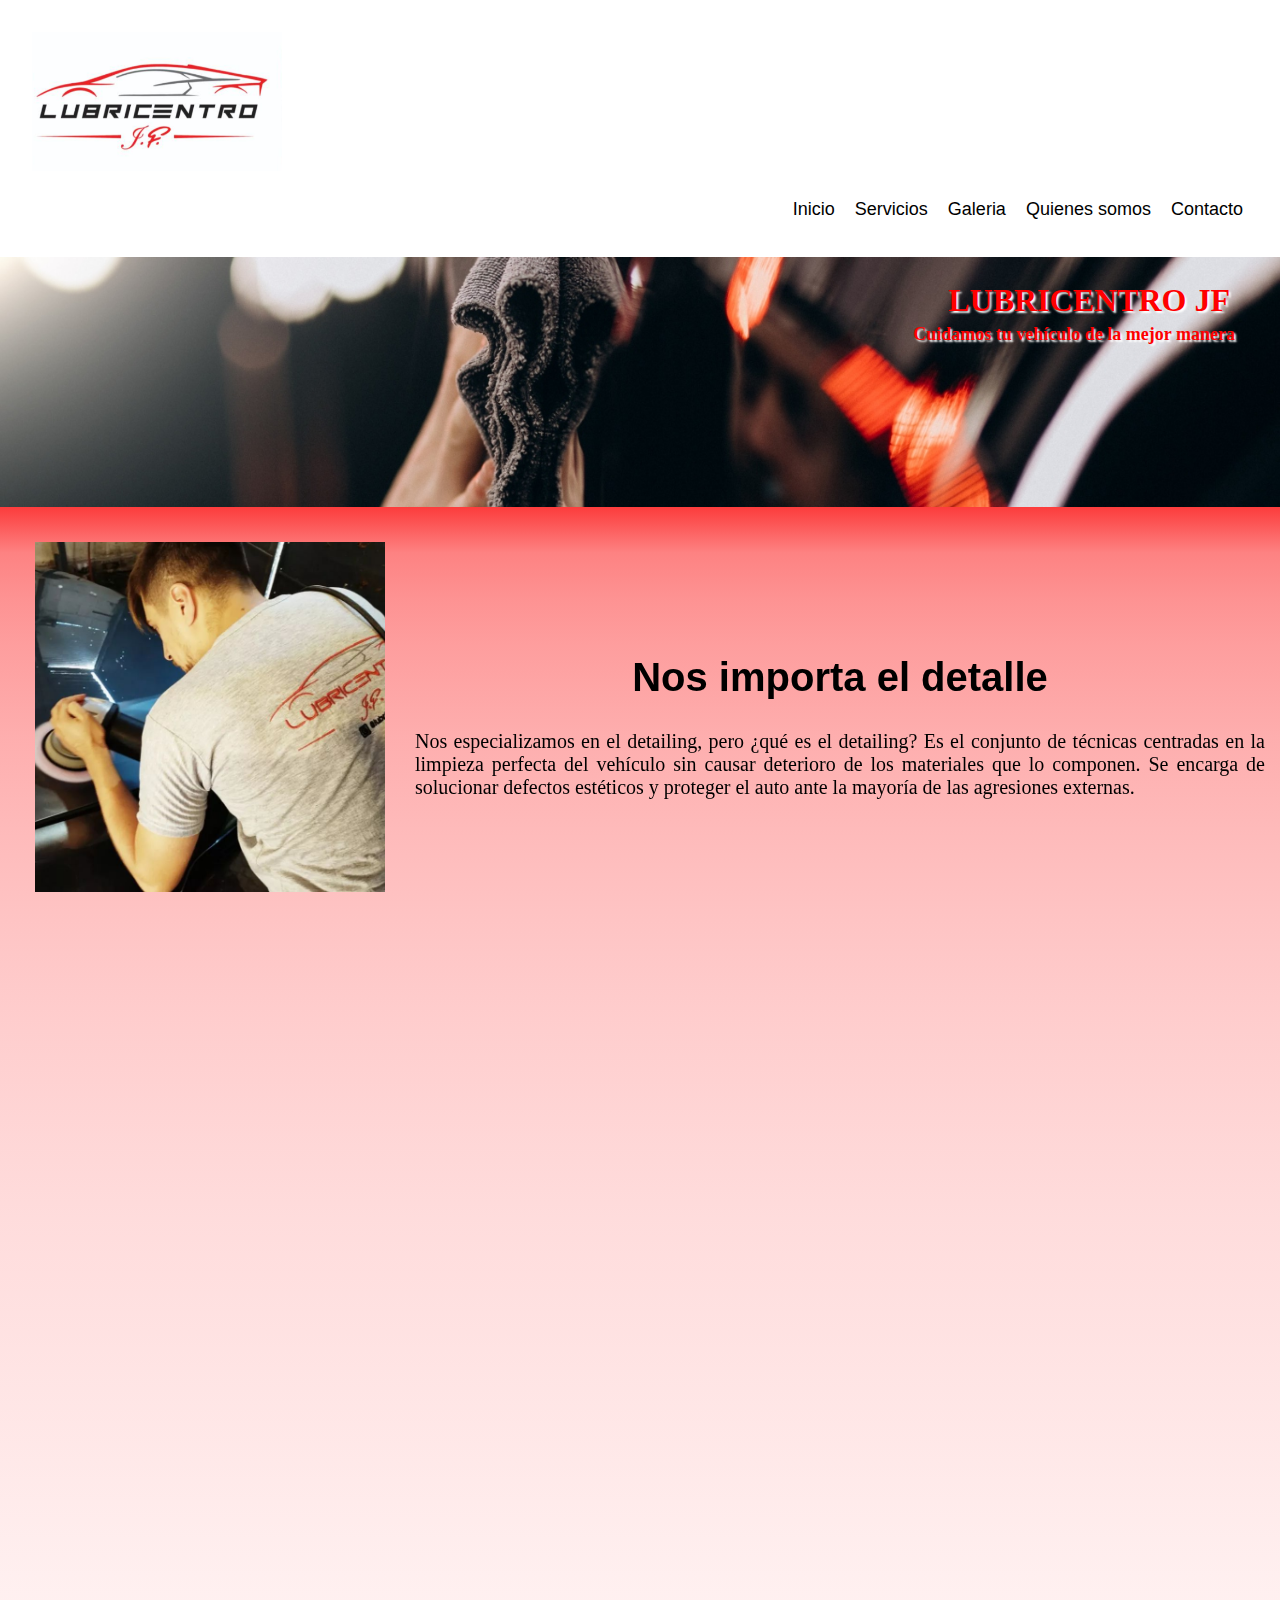
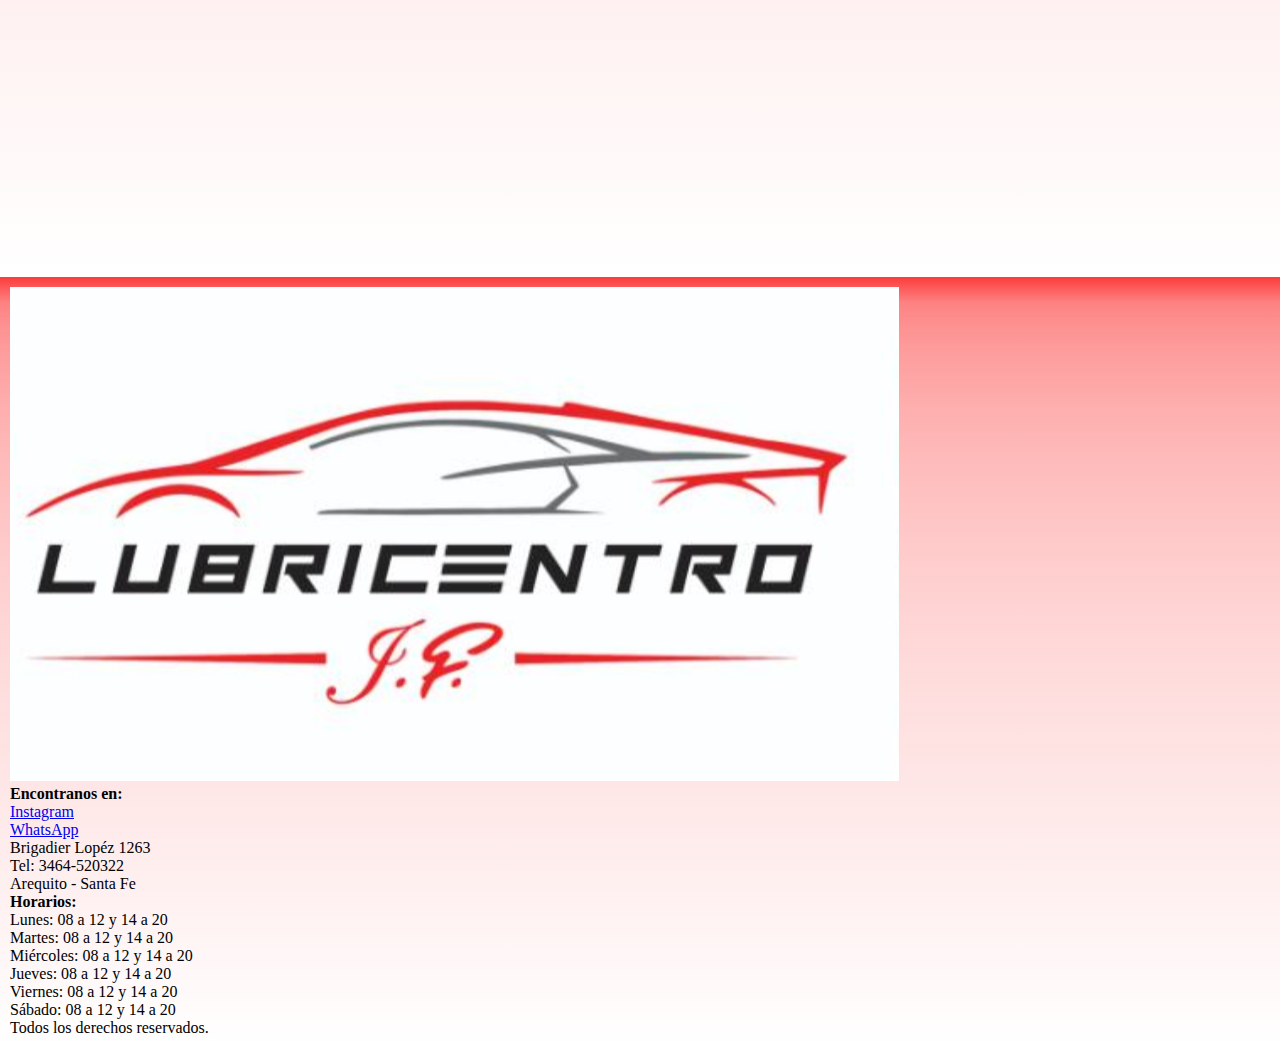
<file: index.html>
<!DOCTYPE html>
<html lang="es">
<head>
    <meta charset="UTF-8">
    <meta http-equiv="X-UA-Compatible" content="IE=edge">
    <meta name="viewport" content="width=device-width, initial-scale=1.0">
    <link rel="shortcut icon" href="./multimedia/imagenes/logos/Logo-lubri.png" type="image/x-icon">
    <title>Lubricentro JF - El mejor lubricentro de Arequito</title>
    <link href="https://cdn.jsdelivr.net/npm/bootstrap@5.3.0-alpha2/dist/css/bootstrap.min.css" rel="stylesheet" integrity="sha384-aFq/bzH65dt+w6FI2ooMVUpc+21e0SRygnTpmBvdBgSdnuTN7QbdgL+OapgHtvPp" crossorigin="anonymous">
    <link rel="stylesheet" href="https://cdnjs.cloudflare.com/ajax/libs/font-awesome/6.3.0/css/all.min.css" integrity="sha512-SzlrxWUlpfuzQ+pcUCosxcglQRNAq/DZjVsC0lE40xsADsfeQoEypE+enwcOiGjk/bSuGGKHEyjSoQ1zVisanQ==" crossorigin="anonymous" referrerpolicy="no-referrer" />
    <link href="https://unpkg.com/aos@2.3.1/dist/aos.css" rel="stylesheet">
    <link rel="stylesheet" href="./css/style.css">
</head>
<body>
    <header>
        <div class="menu d-flex">
            <img class="lub-logo" src="./multimedia/imagenes/logos/Logo-lubri.png" alt="logo de lubricentro JF">         
            <nav class="navegador">  
                <i class="fa-solid fa-bars"></i>            
                <ul>
                    <li><a href="./index.html">Inicio</a></li>
                    <li><a href="./paginas/servicio.html">Servicios</a></li>
                    <li><a href="./paginas/galeria.html">Galeria</a></li> 
                    <li><a href="./paginas/quienes-somos.html">Quienes somos</a></li>  
                    <li><a href="./paginas/contacto.html">Contacto</a></li>                   
                </ul>                
            </nav>
        </div>
        <div class="portada">
            <h1>LUBRICENTRO JF</h1>
            <h2>Cuidamos tu vehículo de la mejor manera</h2>
        </div>
    </header>
    <main class="cuerpo">
        <section>
            <article data-aos="fade-right" data-aos-offset="200" class="tarjeta-inicio">
                <img class="img-inicio" src="./multimedia/imagenes/andrespuliendo.webp" alt="puliendo un auto">           
                <div class="tarjeta-contenido">
                    <h2>Nos importa el detalle</h2>
                    <p>Nos especializamos en el detailing, pero ¿qué es el detailing? Es el conjunto de técnicas centradas en la limpieza perfecta del vehículo sin causar deterioro de los materiales que lo componen. Se encarga de solucionar defectos estéticos y proteger el auto ante la mayoría de las agresiones externas.</p>
                </div>      
            </article>
            <article data-aos="fade-right" data-aos-offset="200" class="tarjeta-inicio">                    
                <img class="img-inicio" src="./multimedia/imagenes/lavadomoto.jpg" alt="moto con espuma de pre-lavado">
                <div class="tarjeta-contenido">
                    <h2>La limpieza</h2>
                    <p>El lavado con mucha espuma se hace a traves de un dispositivo llamado Foam que se conecta a una hidrolavadora y mezcla un producto de limpieza de prelavado con el flujo de agua para producir una espuma gruesa que se adhiere a la superficie. El beneficio principal es la extracción de la mayor parte de la tierra antes del lavado del vehículo, lo que reduce el riesgo de causar rayas y rasguños durante el proceso de lavado.</p>
                </div>               
            </article>
            <article data-aos="fade-right" data-aos-offset="200" class="tarjeta-inicio">
                <img class="img-inicio" src="./multimedia/imagenes/bosh/Bosh-kangoo.webp" alt="vehículo con sus respectivos repuestos">
                <div class="tarjeta-contenido">
                    <h2>Y por supuesto el correcto funcionamiento</h2>
                    <p>No hay nada mejor que sentir tu vehículo funcionando de la mejor manera, por eso es que trabajamos para brindarte los mejores servicios de mantenimiento del tu coche para disfrutar de un andar óptimo.</p> 
                </div>               
            </article>
        </section>
        <h2 class="fin-cuerpo" data-aos="fade-right" data-aos-offset="200">Estamos para brindarte el mejor servicio, con los mejores productos</h2>
        <h2 class="fin-cuerpo" data-aos="fade-right" data-aos-offset="200">Te esperamos </h2>          
    </main>
    <footer class="pie d-flex flex-column">
        <section class="container-fluid d-flex flex-column">
            <div class="row align-items-center justify-content-center">
                <div class="col-6 col col-sm-6 col-md-3">
                    <img class="img-fluid" src="./multimedia/imagenes/logos/Logo-lubri.png" alt="">
                </div>
                <div class="col-12 col-sm-6 col-md-3">
                    <h4>Encontranos en:</h4>
                    <ul class="pie-contacto d-flex flex-column">
                        <li><a href="https://www.instagram.com/lubrijf/">Instagram</a></li>
                        <li><a href="https://api.whatsapp.com/send/?phone=5493464520322">WhatsApp</a></li>
                        <li><P>Brigadier Lopéz 1263</P></li>
                        <li><p>Tel: 3464-520322</p></li>
                        <li><p>Arequito - Santa Fe</li>
                    </ul>                    
                </div>
                <div class="col-12 col-sm-6 col-md-4">
                    <h4>Horarios:</h4>
                    <ul>
                        <li>Lunes: 08 a 12 y 14 a 20</li>
                        <li>Martes: 08 a 12 y 14 a 20</li>
                        <li>Miércoles: 08 a 12 y 14 a 20</li>
                        <li>Jueves: 08 a 12 y 14 a 20</li>
                        <li>Viernes: 08 a 12 y 14 a 20</li>
                        <li>Sábado: 08 a 12 y 14 a 20</li>                    
                    </ul>
                </div>
            </div>
        </section>        
        <p class="pie-derechos">Todos los derechos reservados.</p>
        
    </footer>
    <script src="https://cdn.jsdelivr.net/npm/bootstrap@5.3.0-alpha2/dist/js/bootstrap.bundle.min.js" integrity="sha384-qKXV1j0HvMUeCBQ+QVp7JcfGl760yU08IQ+GpUo5hlbpg51QRiuqHAJz8+BrxE/N" crossorigin="anonymous"></script>
    <script src="https://unpkg.com/aos@2.3.1/dist/aos.js"></script>
    <script>
        AOS.init();
    </script>
</body>    
</html>
</file>
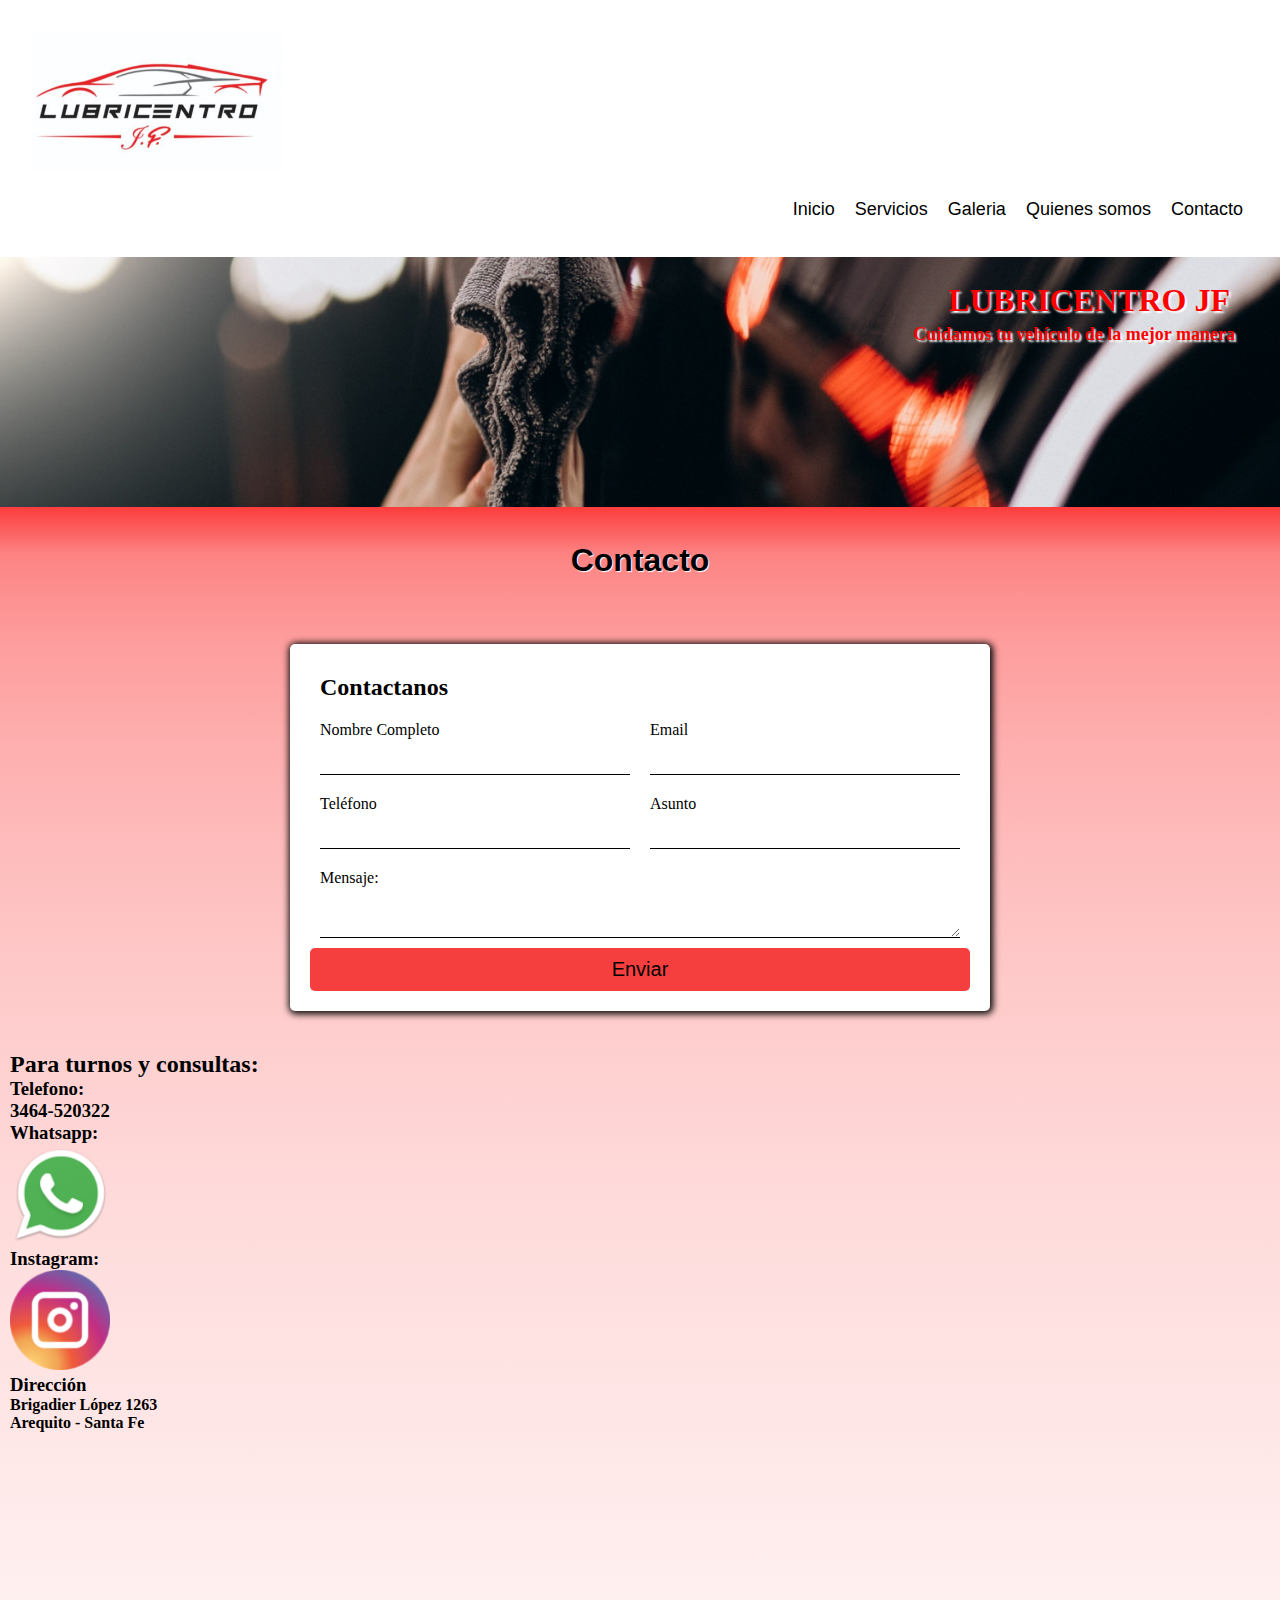
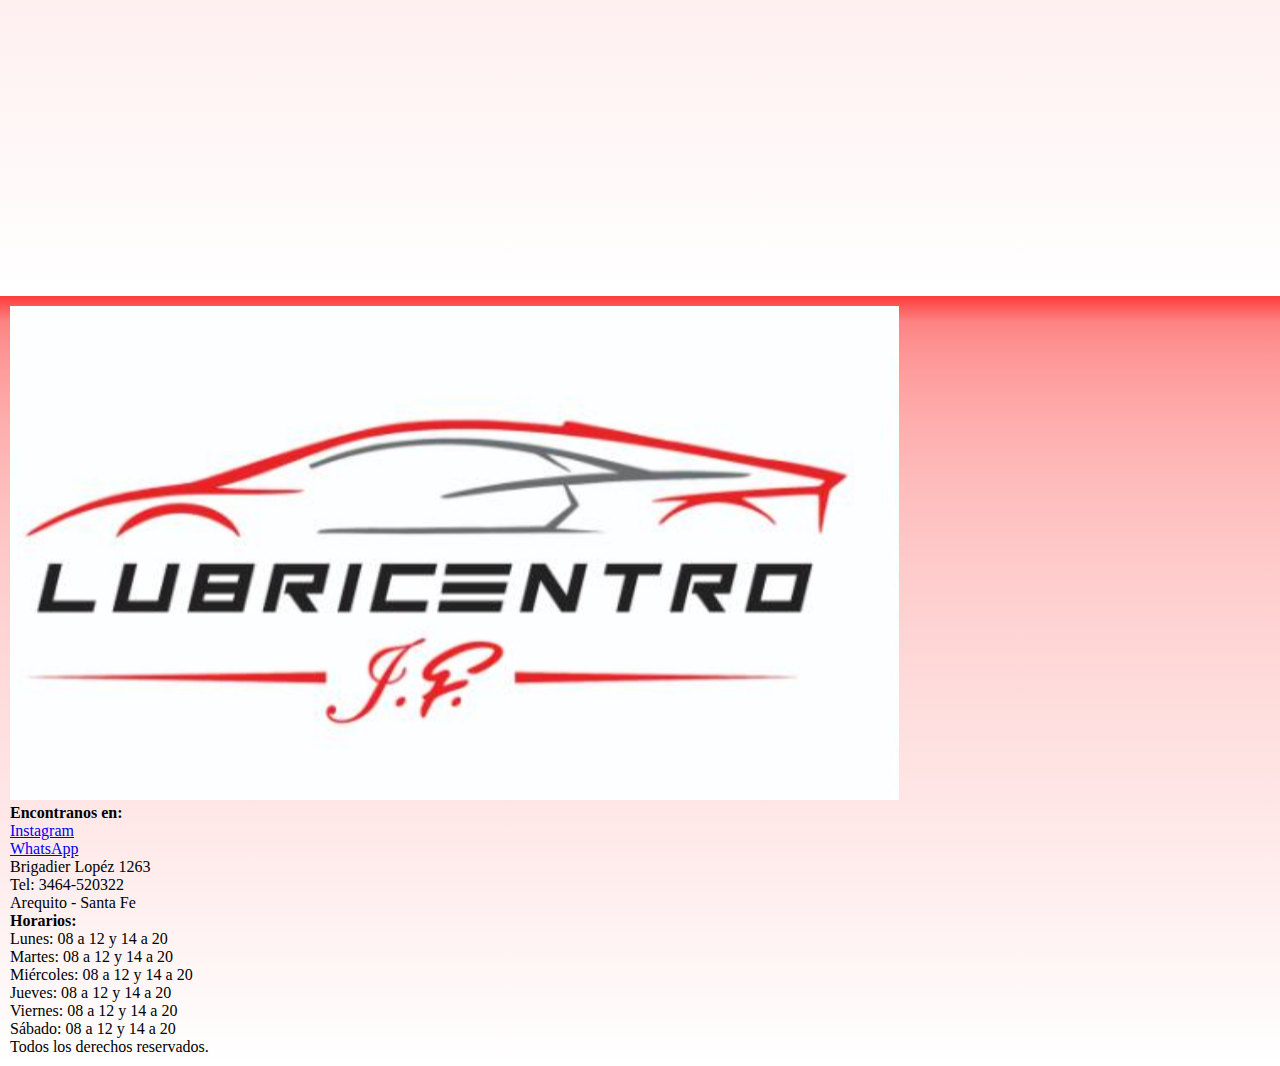
<file: paginas/contacto.html>
<!DOCTYPE html>
<html lang="en">
<head>
    <meta charset="UTF-8">
    <meta http-equiv="X-UA-Compatible" content="IE=edge">
    <meta name="viewport" content="width=device-width, initial-scale=1.0">
    <link rel="shortcut icon" href="../multimedia/imagenes/logos/Logo-lubri.png" type="image/x-icon">
    <title>Contacto - Lubricentro JF</title>
    <link href="https://cdn.jsdelivr.net/npm/bootstrap@5.3.0-alpha2/dist/css/bootstrap.min.css" rel="stylesheet" integrity="sha384-aFq/bzH65dt+w6FI2ooMVUpc+21e0SRygnTpmBvdBgSdnuTN7QbdgL+OapgHtvPp" crossorigin="anonymous">
    <link rel="stylesheet" href="https://cdnjs.cloudflare.com/ajax/libs/font-awesome/6.3.0/css/all.min.css" integrity="sha512-SzlrxWUlpfuzQ+pcUCosxcglQRNAq/DZjVsC0lE40xsADsfeQoEypE+enwcOiGjk/bSuGGKHEyjSoQ1zVisanQ==" crossorigin="anonymous" referrerpolicy="no-referrer" />
    <link href="https://unpkg.com/aos@2.3.1/dist/aos.css" rel="stylesheet">
    <link rel="stylesheet" href="../css/style.css">

</head>
<body>
    <header>
        <div class="menu d-flex">
            <img class="lub-logo" src="../multimedia/imagenes/logos/Logo-lubri.png" alt="logo de lubricentro JF">         
            <nav class="navegador">  
                <i class="fa-solid fa-bars"></i>            
                <ul>
                    <li><a href="../index.html">Inicio</a></li>
                    <li><a href="./servicio.html">Servicios</a></li>
                    <li><a href="./galeria.html">Galeria</a></li> 
                    <li><a href="./quienes-somos.html">Quienes somos</a></li>  
                    <li><a href="./contacto.html">Contacto</a></li>                   
                </ul>                
            </nav>
        </div>
        <div class="portada">
            <h1>LUBRICENTRO JF</h1>
            <h2>Cuidamos tu vehículo de la mejor manera</h2>
        </div>
    </header>
    <main class="cuerpo">
        <h2 class="titulo-cuerpo">Contacto</h2>
        <div>
            <form class="formulario" action="">
                <h2>Contactanos</h2>
                <label>
                   Nombre Completo <input type="text" name="nomApell" required>
                </label>
                <label>
                    Email <input type="email" name="mail" required>
                </label>
                <label>
                    Teléfono <input type="tel" name="tel" required>
                </label>
                <label>
                    Asunto <input type="text" name="asunto" required>
                </label>
                <label>
                    Mensaje: <textarea name="mensaje"></textarea>
                </label>
                <button type="submit">Enviar</button>
           </form>
        </div>
        <h2>Para turnos y consultas:</h2>
        <section class="container-fluid d-flex flex-column">
            <div class="row align-items-center justify-content-center m-5">
                <div class="col-12 col-sm-6 col-md-3 m4">
                    <h3>Telefono:</h3>
                    <h3>3464-520322</h3>
                </div>
                <div class="col-12 col-sm-6 col-md-3 m-4">                   
                    <h3>Whatsapp:</h3>
                    <a href="https://api.whatsapp.com/send/?phone=5493464520322" target="_blank"><img class="redes-logo" src="../multimedia/imagenes/logos/Whatsapp.png" alt="logo whatsapp"></a>
                </div>
                <div class="col-12 col-sm-6 col-md-3 m-4">
                    <h3>Instagram:</h3>
                    <a href="https://www.instagram.com/lubrijf/" target="_blank"><img class="redes-logo" src="../multimedia/imagenes/logos/instagram.png" alt="logo instagram"></a>
                </div>
                <div class="direccion-contacto col-12 m-4 d-flex justify-content-around align-items-center">
                    <div class="m-2">
                        <h3>Dirección</h3>
                        <h4>Brigadier López 1263</h4>
                        <h4>Arequito - Santa Fe</h4>
                    </div>
                    <iframe class="mapa" src="https://www.google.com/maps/embed?pb=!1m18!1m12!1m3!1d3340.641246085181!2d-61.470614785579336!3d-33.14478838927435!2m3!1f0!2f0!3f0!3m2!1i1024!2i768!4f13.1!3m3!1m2!1s0x95c82d279f18c603%3A0x42270ee2277024a5!2sBrig.%20L%C3%B3pez%201263%2C%20Arequito%2C%20Santa%20Fe!5e0!3m2!1ses!2sar!4v1677286641805!5m2!1ses!2sar" width="450" height="450" style="border:0;" allowfullscreen="" loading="lazy" referrerpolicy="no-referrer-when-downgrade"></iframe>    
                </div>
            </div>
        </section>
        
                  
    </main>
    <footer class="pie">
        <section class="container-fluid d-flex flex-column">
            <div class="row align-items-center justify-content-center">
                <div class="col-6 col col-sm-6 col-md-3">
                    <img class="img-fluid" src="../multimedia/imagenes/logos/Logo-lubri.png" alt="logo-lubricentro">
                </div>
                <div class="col-12 col-sm-6 col-md-3">
                    <h4>Encontranos en:</h4>
                    <ul class="pie-contacto">
                        <li><a href="https://www.instagram.com/lubrijf/">Instagram</a></li>
                        <li><a href="https://api.whatsapp.com/send/?phone=5493464520322">WhatsApp</a></li>
                        <li><P>Brigadier Lopéz 1263</P></li>
                        <li><p>Tel: 3464-520322</p></li>
                        <li><p>Arequito - Santa Fe</li>
                    </ul>                    
                </div>
                <div class="col-12 col-sm-6 col-md-4">
                    <h4>Horarios:</h4>
                    <ul>
                        <li>Lunes: 08 a 12 y 14 a 20</li>
                        <li>Martes: 08 a 12 y 14 a 20</li>
                        <li>Miércoles: 08 a 12 y 14 a 20</li>
                        <li>Jueves: 08 a 12 y 14 a 20</li>
                        <li>Viernes: 08 a 12 y 14 a 20</li>
                        <li>Sábado: 08 a 12 y 14 a 20</li>                    
                    </ul>
                </div>
            </div>
        </section>
        <p class="pie-derechos">Todos los derechos reservados.</p>
        
    </footer>
    <script src="https://cdn.jsdelivr.net/npm/@popperjs/core@2.11.6/dist/umd/popper.min.js" integrity="sha384-oBqDVmMz9ATKxIep9tiCxS/Z9fNfEXiDAYTujMAeBAsjFuCZSmKbSSUnQlmh/jp3" crossorigin="anonymous"></script>
    <script src="https://cdn.jsdelivr.net/npm/bootstrap@5.3.0-alpha2/dist/js/bootstrap.min.js" integrity="sha384-heAjqF+bCxXpCWLa6Zhcp4fu20XoNIA98ecBC1YkdXhszjoejr5y9Q77hIrv8R9i" crossorigin="anonymous"></script>
    <script src="https://unpkg.com/aos@2.3.1/dist/aos.js"></script>
    <script>
        AOS.init();
    </script>
</body>
</html>
</file>
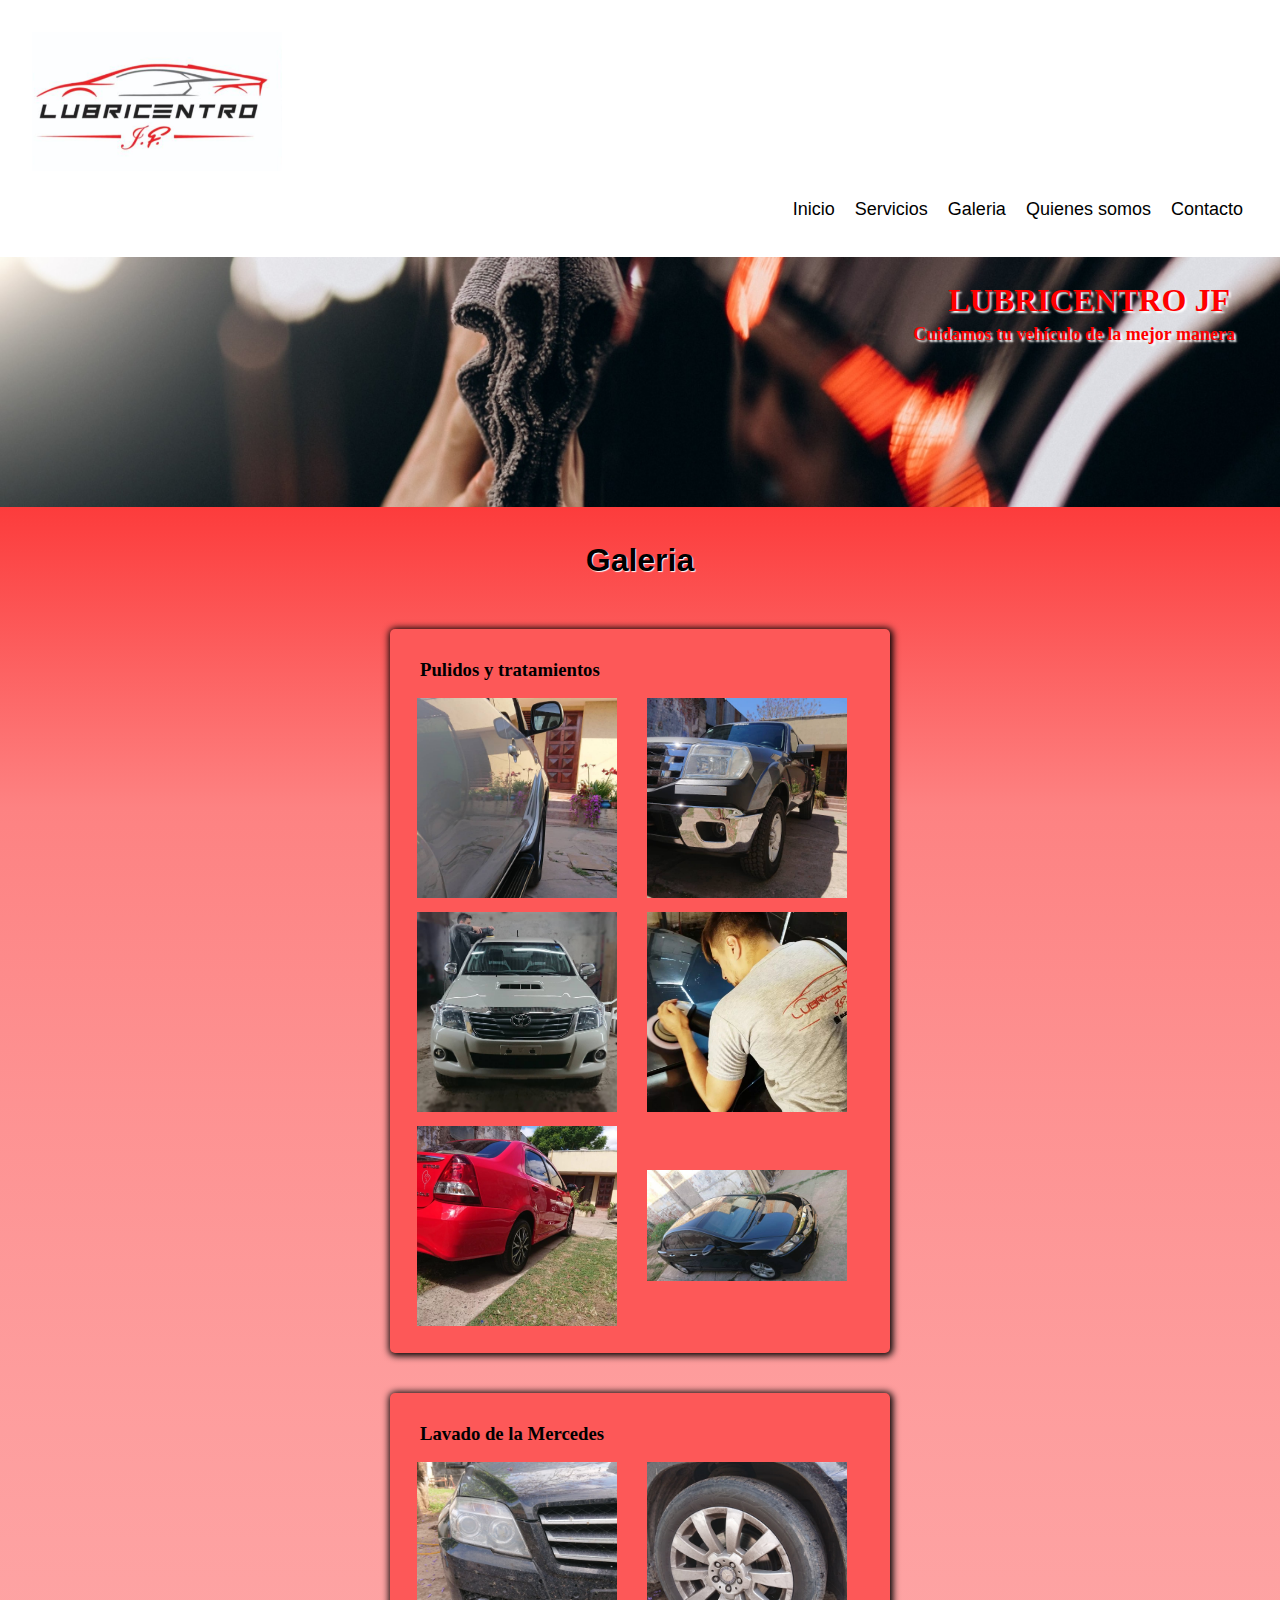
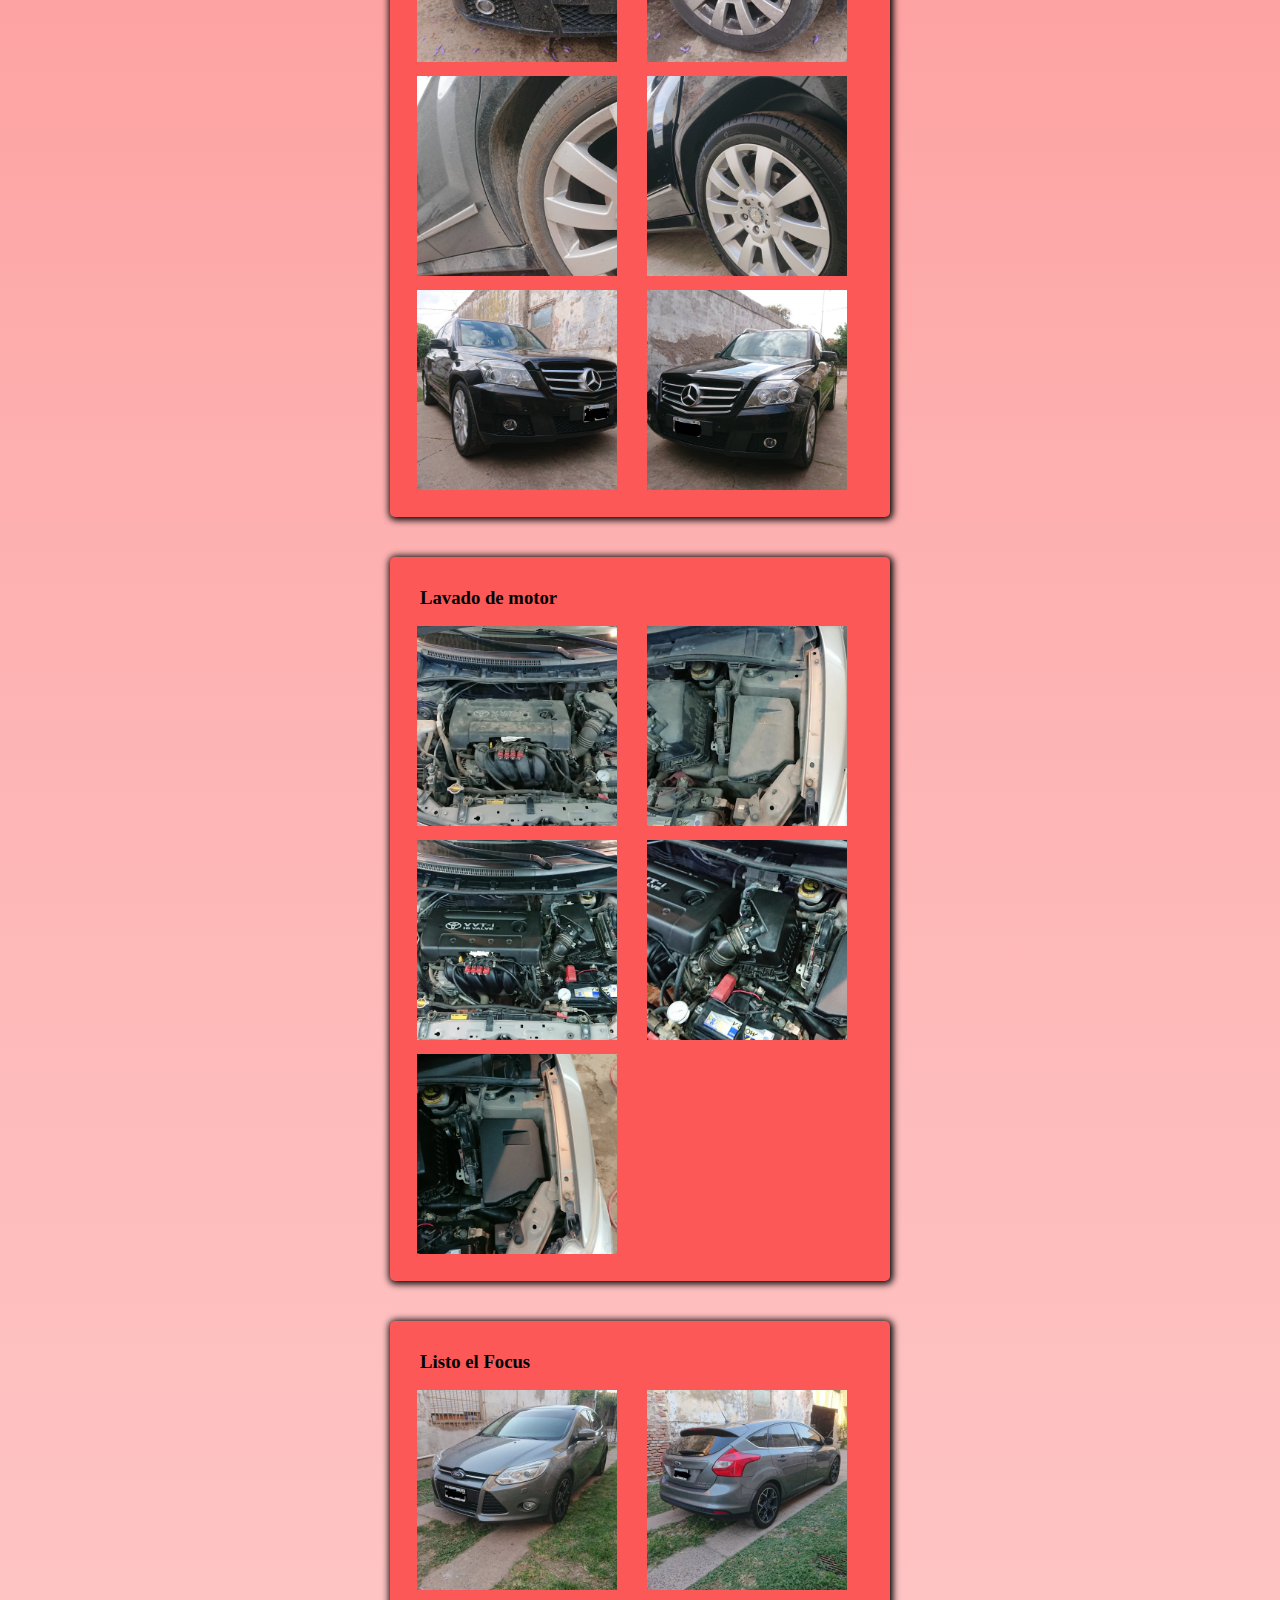
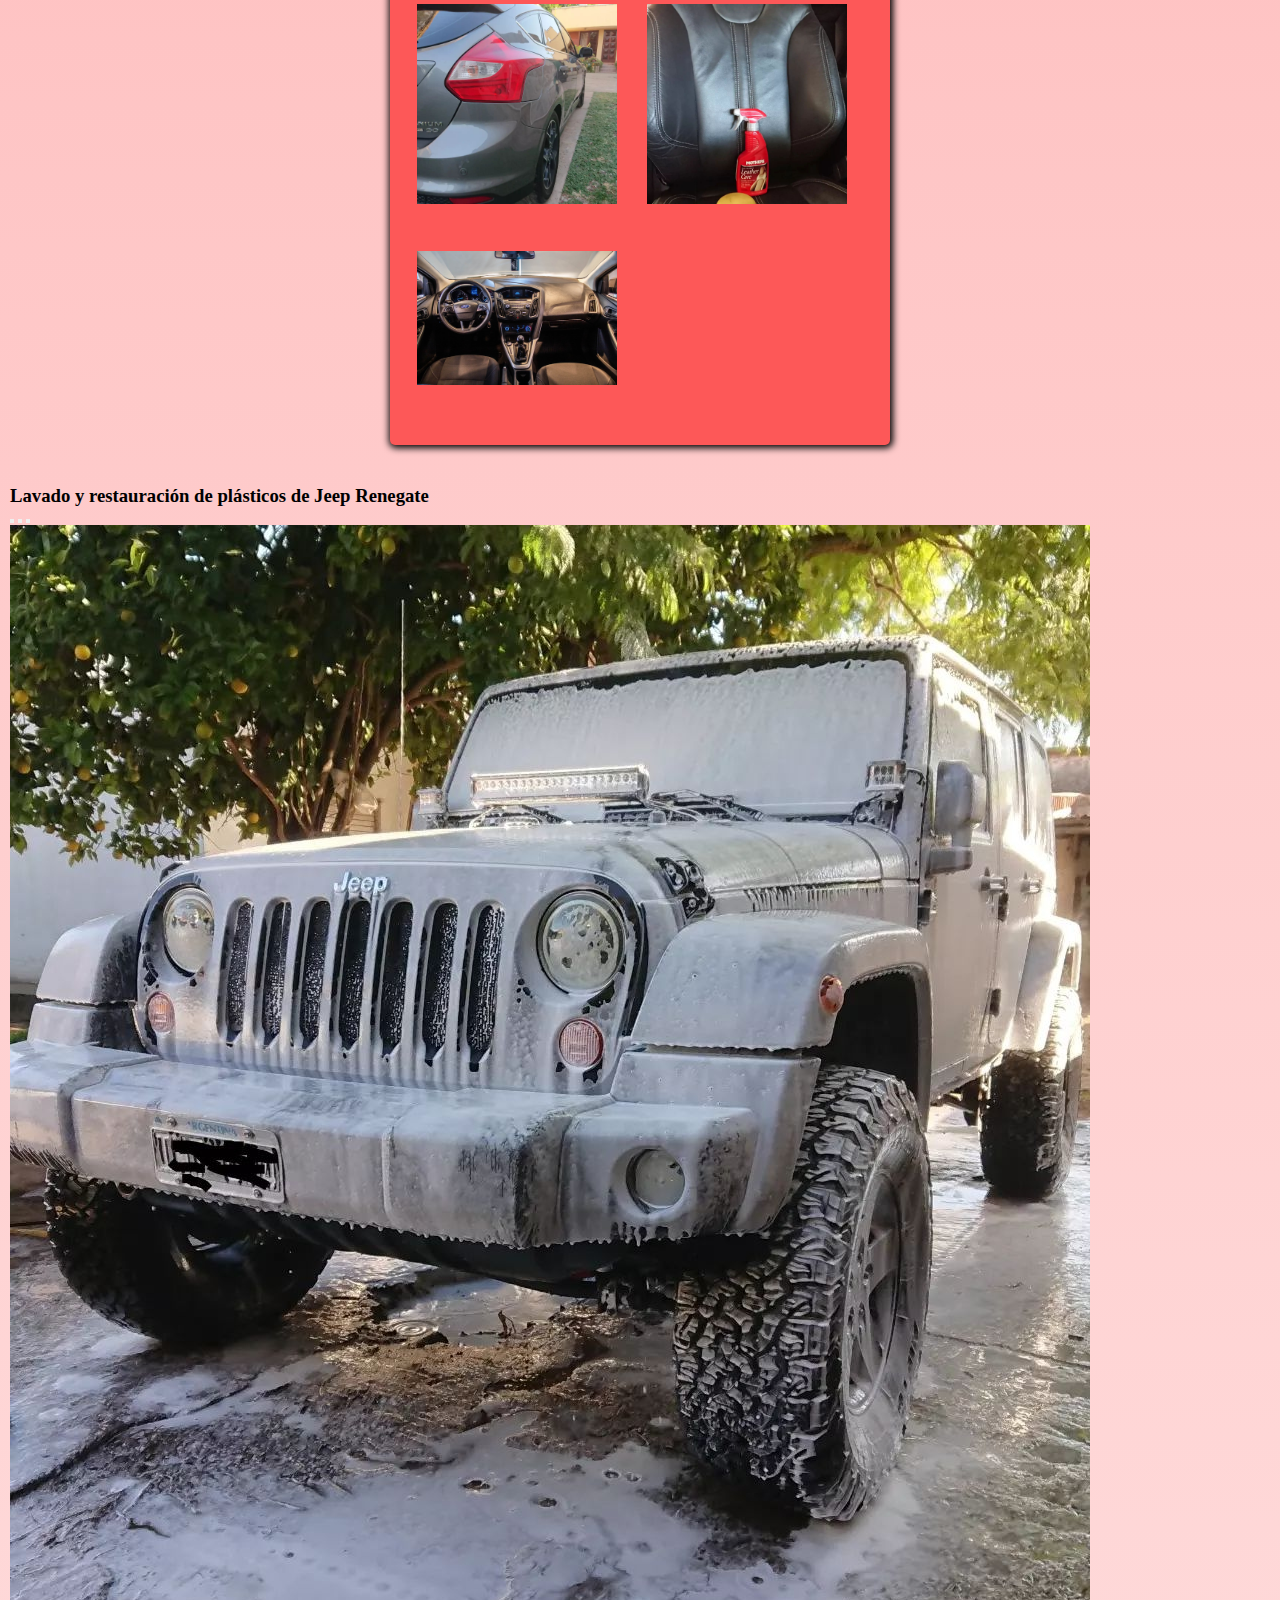
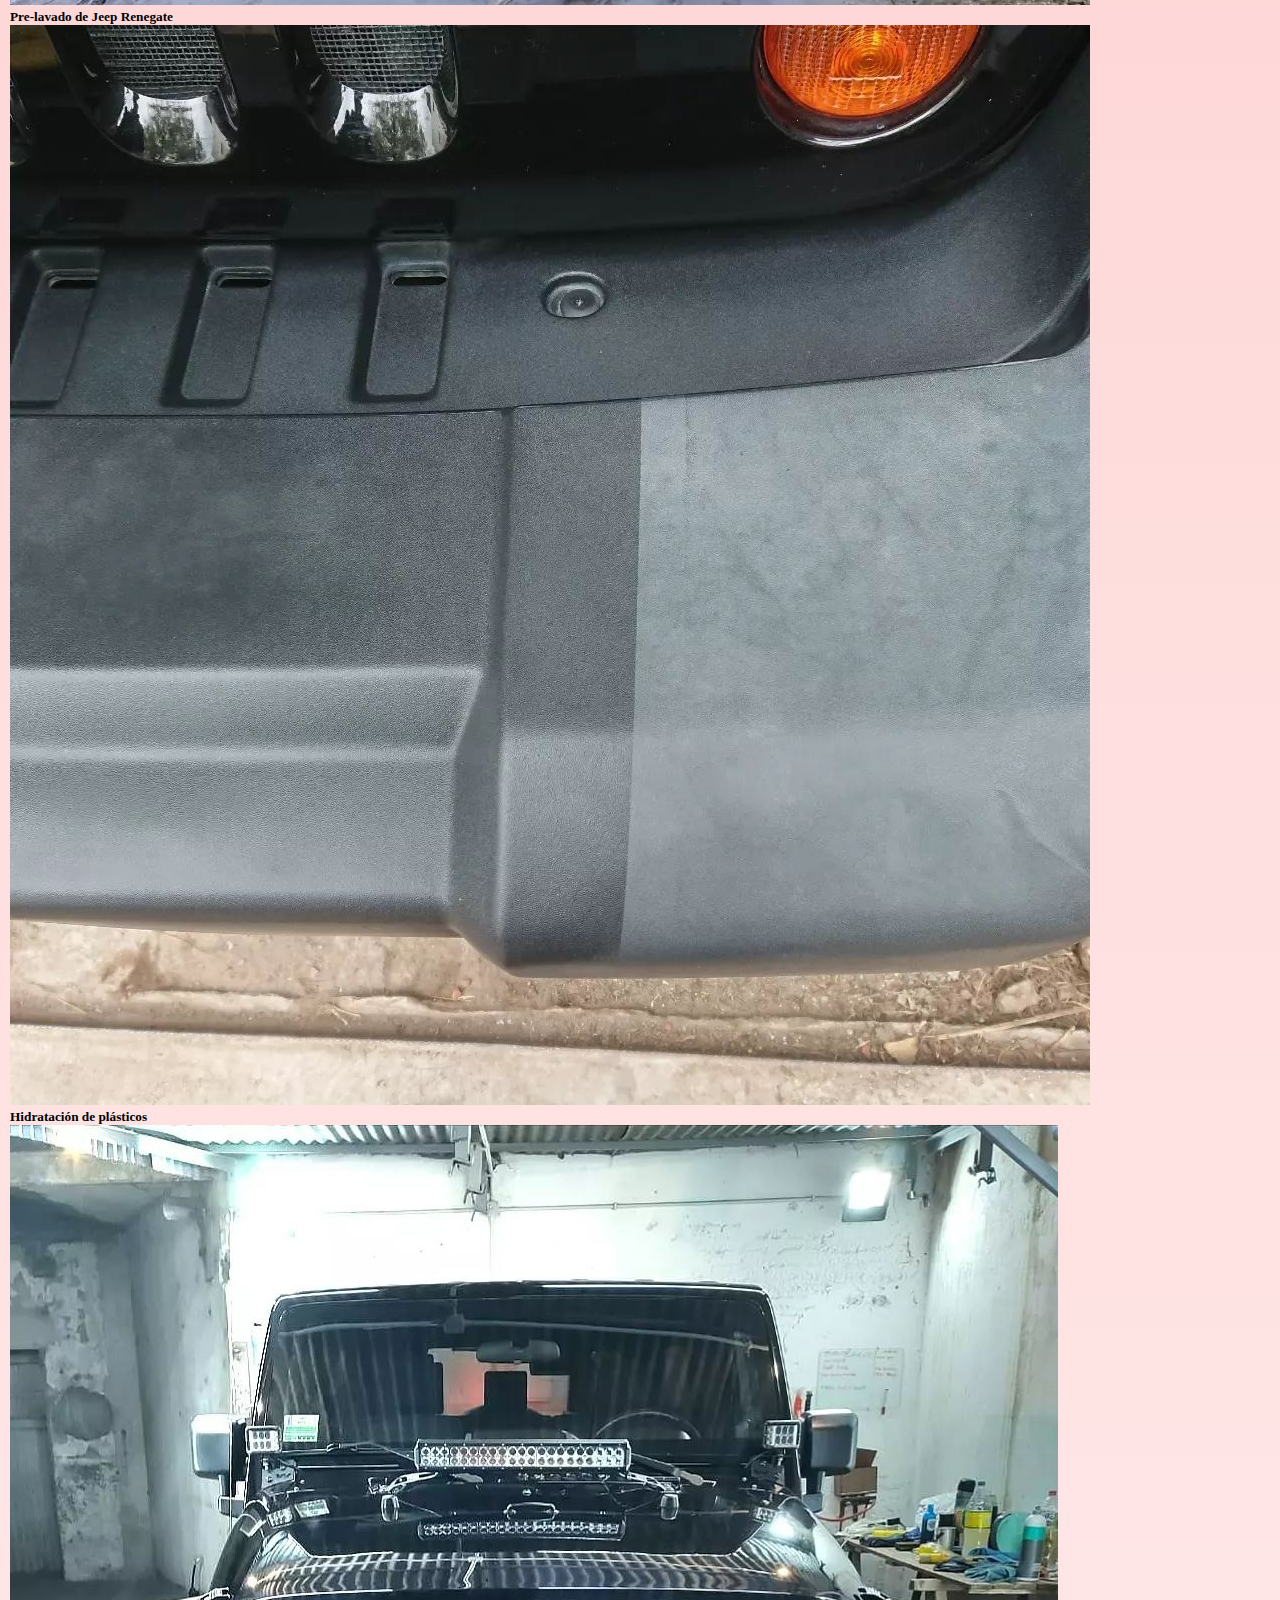
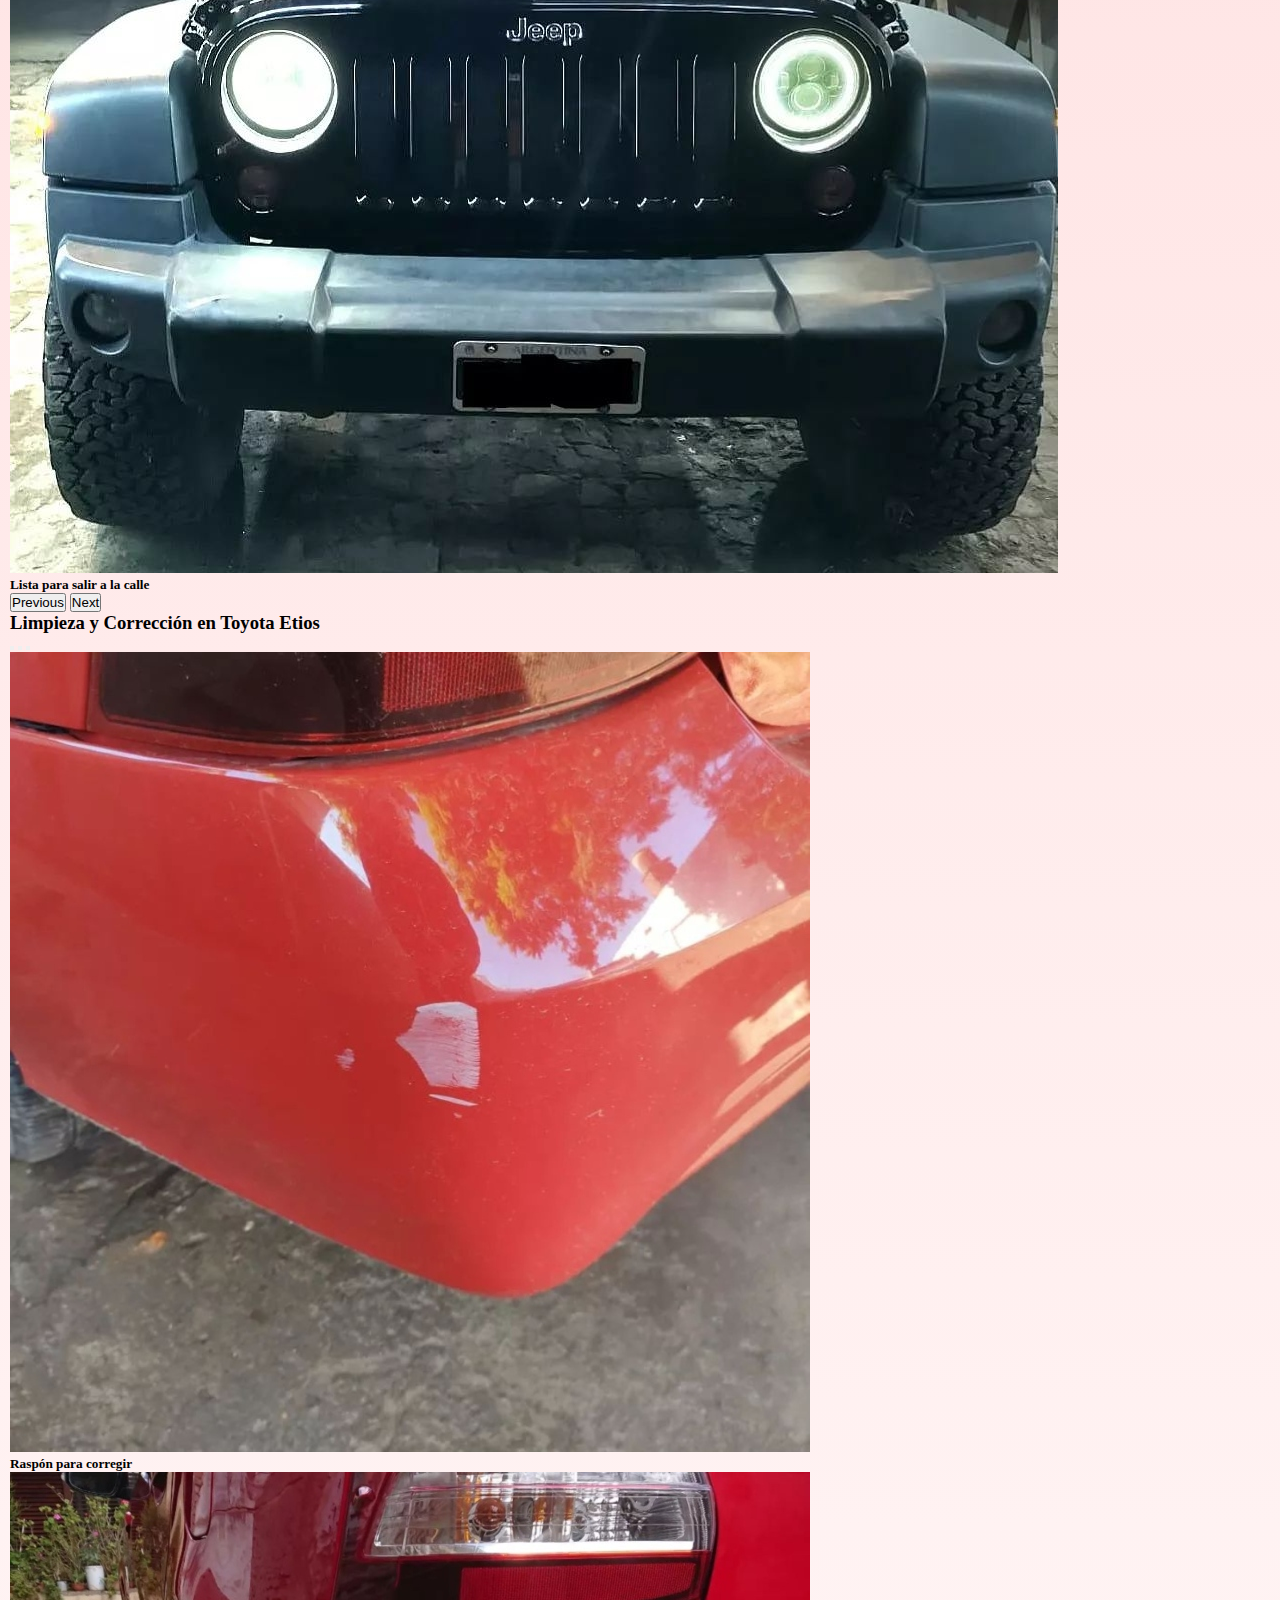
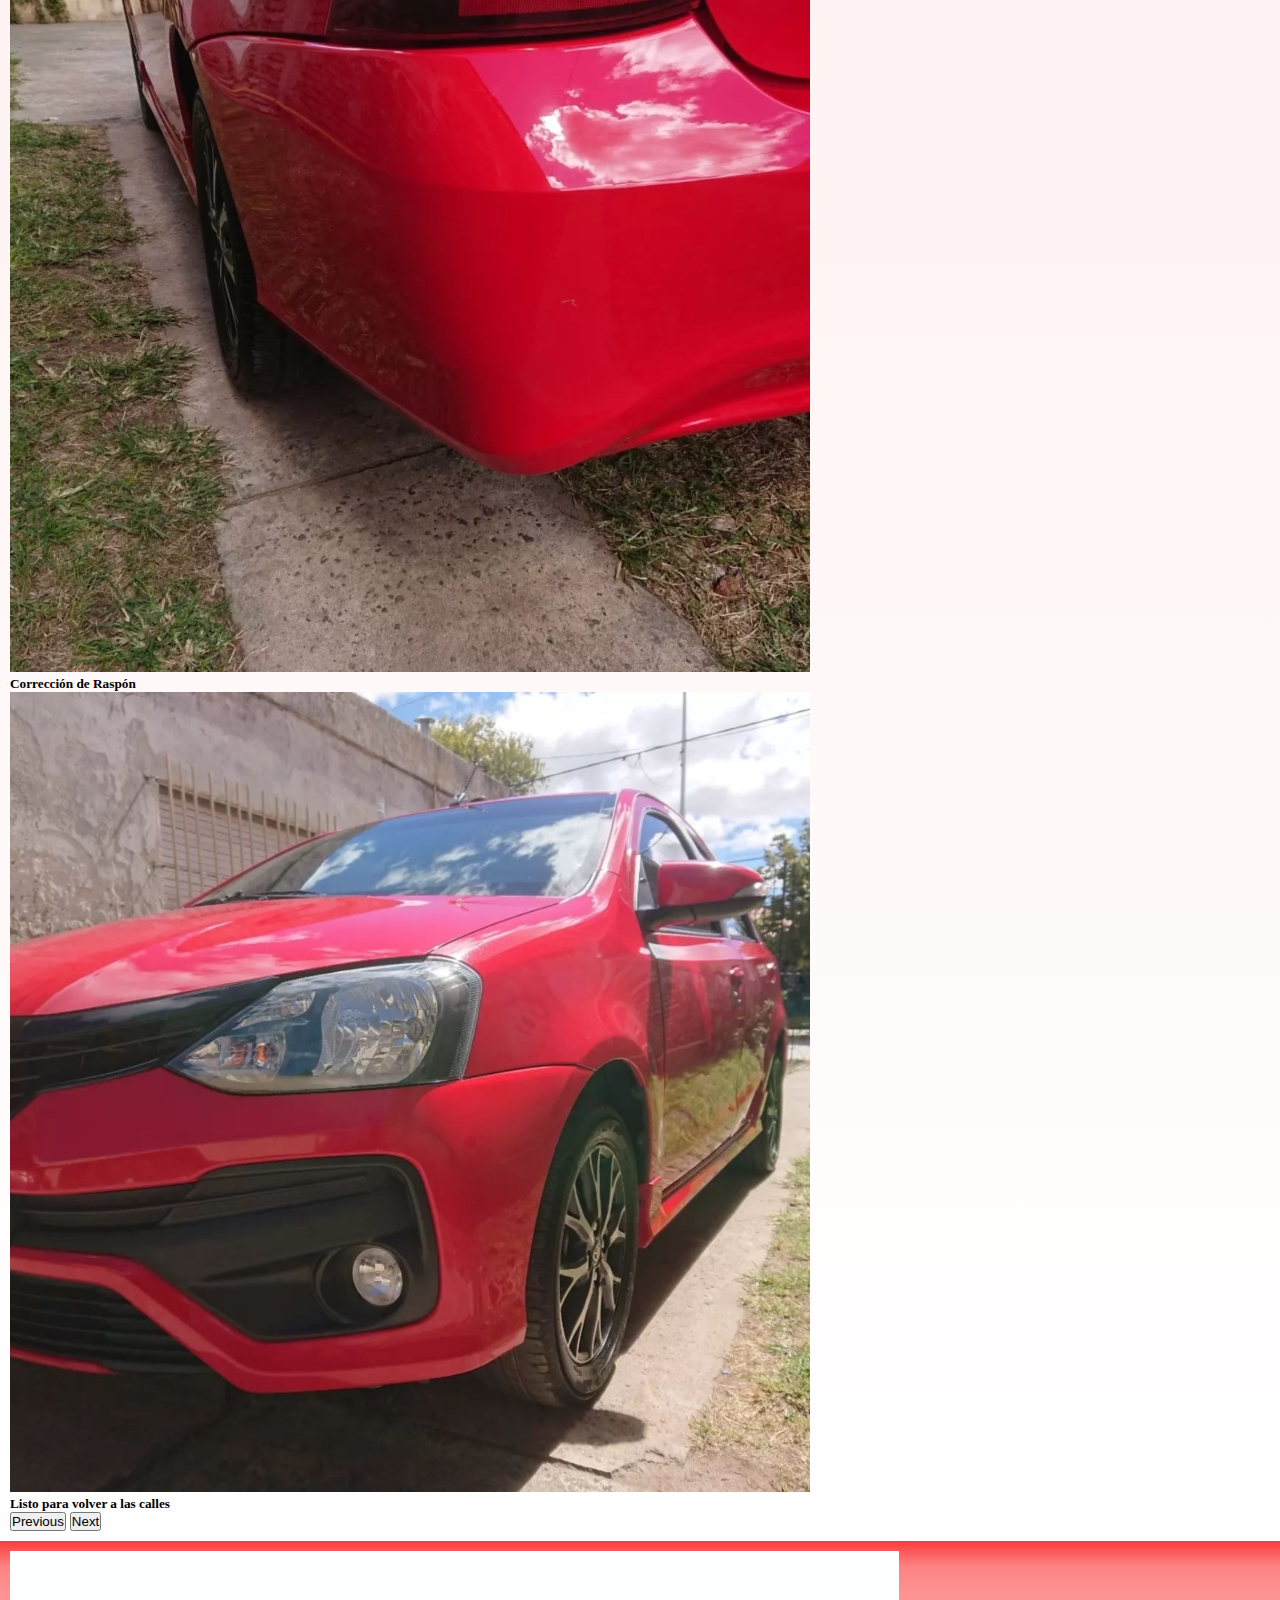
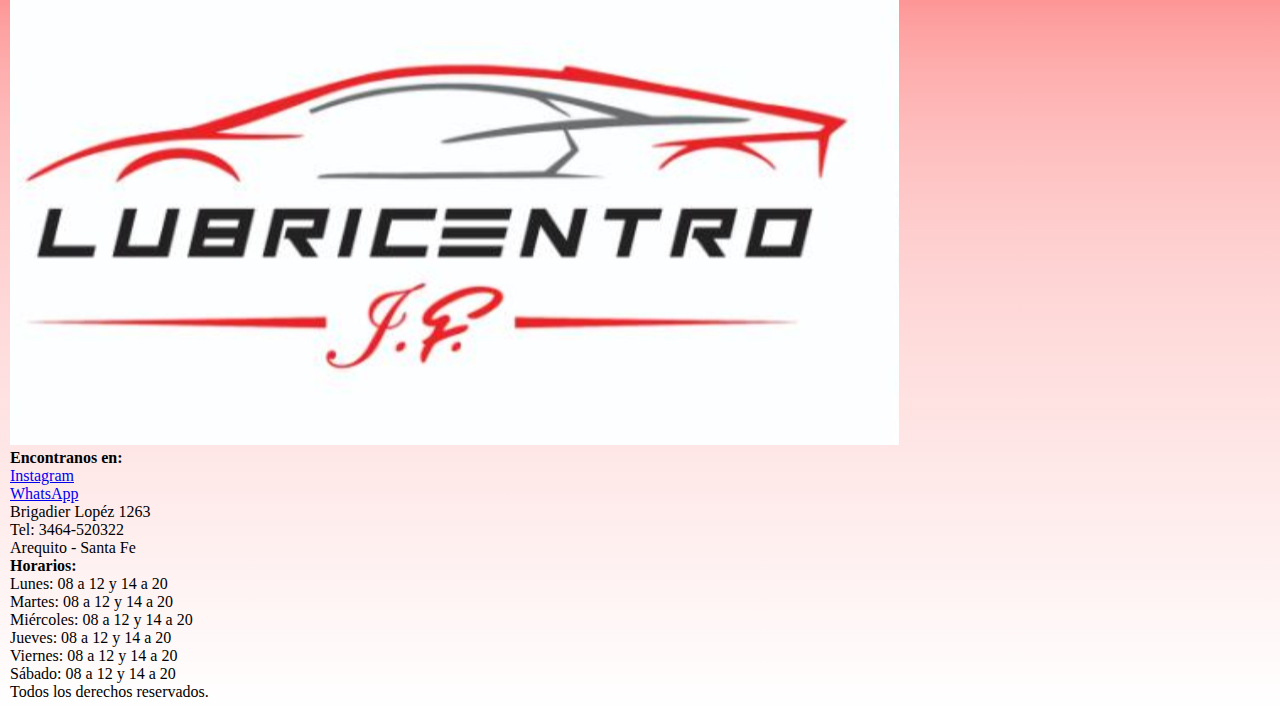
<file: paginas/galeria.html>
<!DOCTYPE html>
<html lang="en">
<head>
    <meta charset="UTF-8">
    <meta http-equiv="X-UA-Compatible" content="IE=edge">
    <meta name="viewport" content="width=device-width, initial-scale=1.0">
    <link rel="shortcut icon" href="../multimedia/imagenes/logos/Logo-lubri.png" type="image/x-icon">
    <title>Galeria - Lubricentro JF</title>
    <link href="https://cdn.jsdelivr.net/npm/bootstrap@5.3.0-alpha2/dist/css/bootstrap.min.css" rel="stylesheet" integrity="sha384-aFq/bzH65dt+w6FI2ooMVUpc+21e0SRygnTpmBvdBgSdnuTN7QbdgL+OapgHtvPp" crossorigin="anonymous">
    <link rel="stylesheet" href="https://cdnjs.cloudflare.com/ajax/libs/font-awesome/6.3.0/css/all.min.css" integrity="sha512-SzlrxWUlpfuzQ+pcUCosxcglQRNAq/DZjVsC0lE40xsADsfeQoEypE+enwcOiGjk/bSuGGKHEyjSoQ1zVisanQ==" crossorigin="anonymous" referrerpolicy="no-referrer" />
    <link href="https://unpkg.com/aos@2.3.1/dist/aos.css" rel="stylesheet">
    <link rel="stylesheet" href="../css/style.css">
</head>
<body>
  <header>
    <div class="menu d-flex">
        <img class="lub-logo" src="../multimedia/imagenes/logos/Logo-lubri.png" alt="logo de lubricentro JF">         
        <nav class="navegador">  
          <i class="fa-solid fa-bars"></i>            
          <ul>
            <li><a href="../index.html">Inicio</a></li>
            <li><a href="./servicio.html">Servicios</a></li>
            <li><a href="./galeria.html">Galeria</a></li> 
            <li><a href="./quienes-somos.html">Quienes somos</a></li>  
            <li><a href="./contacto.html">Contacto</a></li>                   
            </ul>                
         </nav>
    </div>
    <div class="portada">
        <h1>LUBRICENTRO JF</h1>
        <h2>Cuidamos tu vehículo de la mejor manera</h2>
    </div>
  </header>
    <main class="cuerpo">
        <section class="galeria">
          <h2 class="titulo-cuerpo">Galeria</h2>          
          <div class="align-items-center justify-content-center">          
            <div class="galeria-2 col-6 col-sm-12">
              <h3 class="h3-galeria">Pulidos y tratamientos</h3>
              <img class="img-galeria" src="../multimedia/imagenes/Tratamiento1.jpg" alt="tratamiento de cera sobre puerta">
              <img class="img-galeria" src="../multimedia/imagenes/Tratamiento2.jpg" alt="tratamiento de cera ford ranger">
              <img class="img-galeria" src="../multimedia/imagenes/Pulidos.jpg" alt="puliendo toyota hilux">
              <img class="img-galeria" src="../multimedia/imagenes/andrespuliendo1.jpg" alt="andres puliendo">
              <img class="img-galeria" src="../multimedia/imagenes/etios-correccion/Etios3.jpg" alt="etios pulido">
              <img class="img-galeria" src="../multimedia/imagenes/Civic-de-la-casa.jpg" alt="toyota civic del taller">
            </div>  
            <div class="galeria-2 col-6 col-sm-12">
              <h3 class="h3-galeria">Lavado de la Mercedes</h3>
              <img class="img-galeria" src="../multimedia/imagenes/mercedes/Lavado-mercedes.jpg" alt="mercedes benz sucia">
              <img class="img-galeria" src="../multimedia/imagenes/mercedes/Lavado-mercedes1.jpg" alt="mercedes benz sucia">
              <img class="img-galeria" src="../multimedia/imagenes/mercedes/Lavado-mercedes2.jpg" alt="mercedes benz sucia">
              <img class="img-galeria" src="../multimedia/imagenes/mercedes/Lavado-mercedes3.jpg" alt="mercedes benz terminada">
              <img class="img-galeria" src="../multimedia/imagenes/mercedes/Lavado-mercedes5.jpg" alt="mercedes benz terminada">
              <img class="img-galeria" src="../multimedia/imagenes/mercedes/Lavado-mercedes7.jpg" alt="mercedes benz terminada">
            </div>
            <div class="galeria-2 col-6 col-sm-12">
              <h3 class="h3-galeria">Lavado de motor</h3>
              <img class="img-galeria" src="../multimedia/imagenes/lavado de motor/Limpieza-de-motor.jpg" alt="motor sucio">
              <img class="img-galeria" src="../multimedia/imagenes/lavado de motor/Limpieza-de-motor2.jpg" alt="motor sucio">
              <img class="img-galeria" src="../multimedia/imagenes/lavado de motor/Limpieza-de-motor3.jpg" alt="motor limpio">
              <img class="img-galeria" src="../multimedia/imagenes/lavado de motor/Limpieza-de-motor4.jpg" alt="motor limpio">
              <img class="img-galeria" src="../multimedia/imagenes/lavado de motor/Limpieza-de-motor5.jpg" alt="motor limpio">
            </div> 
            <div class="galeria-2 col-6 col-sm-12">
              <h3 class="h3-galeria">Listo el Focus</h3>
              <img class="img-galeria" src="../multimedia/imagenes/Ford Focus/Focus1.jpg" alt="focus lavado">
              <img class="img-galeria" src="../multimedia/imagenes/Ford Focus/Focus2.jpg" alt="focus lavado">
              <img class="img-galeria" src="../multimedia/imagenes/Ford Focus/Focus3.jpg" alt="focus lavado">
              <img class="img-galeria" src="../multimedia/imagenes/Ford Focus/Focus-cuero.jpg" alt="focus interior cuero hidratado">
              <img class="img-galeria" src="../multimedia/imagenes/Ford Focus/interior-focus.jpg" alt="focus interior">
            </div>               
          </div>
          <div class="galeria-carro d-flex flex-column justify-content-center align-items-center">
            <article class="galeria-jeep d-flex flex-column justify-content-center p-5">
              <h3>Lavado y restauración de plásticos de Jeep Renegate</h3>
              <div id="carouselExampleCaptions" class="carousel slide">
                <div class="carousel-indicators">
                  <button type="button" data-bs-target="#carouselExampleCaptions" data-bs-slide-to="0" class="active" aria-current="true" aria-label="Slide 1"></button>
                  <button type="button" data-bs-target="#carouselExampleCaptions" data-bs-slide-to="1" aria-label="Slide 2"></button>
                  <button type="button" data-bs-target="#carouselExampleCaptions" data-bs-slide-to="2" aria-label="Slide 3"></button>
                </div>
                <div class="carousel-inner">
                  <div class="carousel-item active">
                    <img src="../multimedia/imagenes/jeep/Jeep1.jpg" class="d-block w-100" alt="Pre-lavado con espuma">
                    <div class="carousel-caption d-none d-md-block">
                      <h5>Pre-lavado de Jeep Renegate</h5>                
                    </div>
                  </div>
                  <div class="carousel-item">
                    <img src="../multimedia/imagenes/jeep/Jeep-hidratacion-paragolpe.jpg" class="d-block w-100" alt="Comparativa de la hidratacion del paragolpes">
                    <div class="carousel-caption d-none d-md-block">
                      <h5>Hidratación de plásticos</h5>
                    </div>
                  </div>
                  <div class="carousel-item">
                    <img src="../multimedia/imagenes/jeep/Jeep.jpg" class="d-block w-100" alt="Jeep terminado">
                    <div class="carousel-caption d-none d-md-block">
                      <h5>Lista para salir a la calle</h5>
                    </div>
                  </div>
                </div>
                <button class="carousel-control-prev" type="button" data-bs-target="#carouselExampleCaptions" data-bs-slide="prev">
                  <span class="carousel-control-prev-icon" aria-hidden="true"></span>
                  <span class="visually-hidden">Previous</span>
                </button>
                <button class="carousel-control-next" type="button" data-bs-target="#carouselExampleCaptions" data-bs-slide="next">
                  <span class="carousel-control-next-icon" aria-hidden="true"></span>
                  <span class="visually-hidden">Next</span>
                </button>
              </div>
            </article>
            <article class="galeria-etios d-flex flex-column justify-content-center p-5">
                <h3>Limpieza y Corrección en Toyota Etios</h3>        
                <div id="carouselExampleDark" class="carousel carousel-dark slide">
                  <div class="carousel-indicators">
                    <button type="button" data-bs-target="#carouselExampleDark" data-bs-slide-to="0" class="active" aria-current="true" aria-label="Slide 1"></button>
                    <button type="button" data-bs-target="#carouselExampleDark" data-bs-slide-to="1" aria-label="Slide 2"></button>
                    <button type="button" data-bs-target="#carouselExampleDark" data-bs-slide-to="2" aria-label="Slide 3"></button>
                  </div>
                  <div class="carousel-inner">
                    <div class="carousel-item active" data-bs-interval="10000">
                      <img src="../multimedia/imagenes/etios-correccion/Etios-raspon.jpg" class="d-block w-100" alt="Raspón sobre paragolpes del Toyota Etios">
                      <div class="carousel-caption d-none d-md-block">
                        <h5>Raspón para corregir</h5>
                      </div>
                    </div>
                    <div class="carousel-item" data-bs-interval="2000">
                      <img src="../multimedia/imagenes/etios-correccion/Etios2.jpg" class="d-block w-100" alt="Corrección del raspón terminada">
                      <div class="carousel-caption d-none d-md-block">
                        <h5>Corrección de Raspón</h5>
                      </div>
                    </div>
                    <div class="carousel-item">
                      <img src="../multimedia/imagenes/etios-correccion/Etios1.jpg" class="d-block w-100" alt="Toyota Etios listo">
                      <div class="carousel-caption d-none d-md-block">
                        <h5>Listo para volver a las calles</h5>
                      </div>
                    </div>
                  </div>
                  <button class="carousel-control-prev" type="button" data-bs-target="#carouselExampleDark" data-bs-slide="prev">
                    <span class="carousel-control-prev-icon" aria-hidden="true"></span>
                    <span class="visually-hidden">Previous</span>
                  </button>
                  <button class="carousel-control-next" type="button" data-bs-target="#carouselExampleDark" data-bs-slide="next">
                    <span class="carousel-control-next-icon" aria-hidden="true"></span>
                    <span class="visually-hidden">Next</span>
                  </button>
                </div>
            </article>
          </div>
      </section>                     
    </main>
    <footer class="pie">
      <section class="container-fluid d-flex flex-column">
          <div class="row align-items-center justify-content-center">
              <div class="col-6 col col-sm-6 col-md-3">
                  <img class="img-fluid" src="../multimedia/imagenes/logos/Logo-lubri.png" alt="logo-lubricentro">
              </div>
              <div class="col-12 col-sm-6 col-md-3">
                  <h4>Encontranos en:</h4>
                  <ul class="pie-contacto">
                      <li><a href="https://www.instagram.com/lubrijf/">Instagram</a></li>
                      <li><a href="https://api.whatsapp.com/send/?phone=5493464520322">WhatsApp</a></li>
                      <li><P>Brigadier Lopéz 1263</P></li>
                      <li><p>Tel: 3464-520322</p></li>
                      <li><p>Arequito - Santa Fe</li>
                  </ul>                    
              </div>
              <div class="col-12 col-sm-6 col-md-4">
                  <h4>Horarios:</h4>
                  <ul>
                      <li>Lunes: 08 a 12 y 14 a 20</li>
                      <li>Martes: 08 a 12 y 14 a 20</li>
                      <li>Miércoles: 08 a 12 y 14 a 20</li>
                      <li>Jueves: 08 a 12 y 14 a 20</li>
                      <li>Viernes: 08 a 12 y 14 a 20</li>
                      <li>Sábado: 08 a 12 y 14 a 20</li>                    
                  </ul>
              </div>
          </div>
      </section>
      <p class="pie-derechos">Todos los derechos reservados.</p>
      
  </footer> 
    <script src="https://cdn.jsdelivr.net/npm/@popperjs/core@2.11.6/dist/umd/popper.min.js" integrity="sha384-oBqDVmMz9ATKxIep9tiCxS/Z9fNfEXiDAYTujMAeBAsjFuCZSmKbSSUnQlmh/jp3" crossorigin="anonymous"></script>
    <script src="https://cdn.jsdelivr.net/npm/bootstrap@5.3.0-alpha2/dist/js/bootstrap.min.js" integrity="sha384-heAjqF+bCxXpCWLa6Zhcp4fu20XoNIA98ecBC1YkdXhszjoejr5y9Q77hIrv8R9i" crossorigin="anonymous"></script>
    <script src="https://unpkg.com/aos@2.3.1/dist/aos.js"></script>
    <script>
      AOS.init();
    </script>
</body>
</html>
</file>
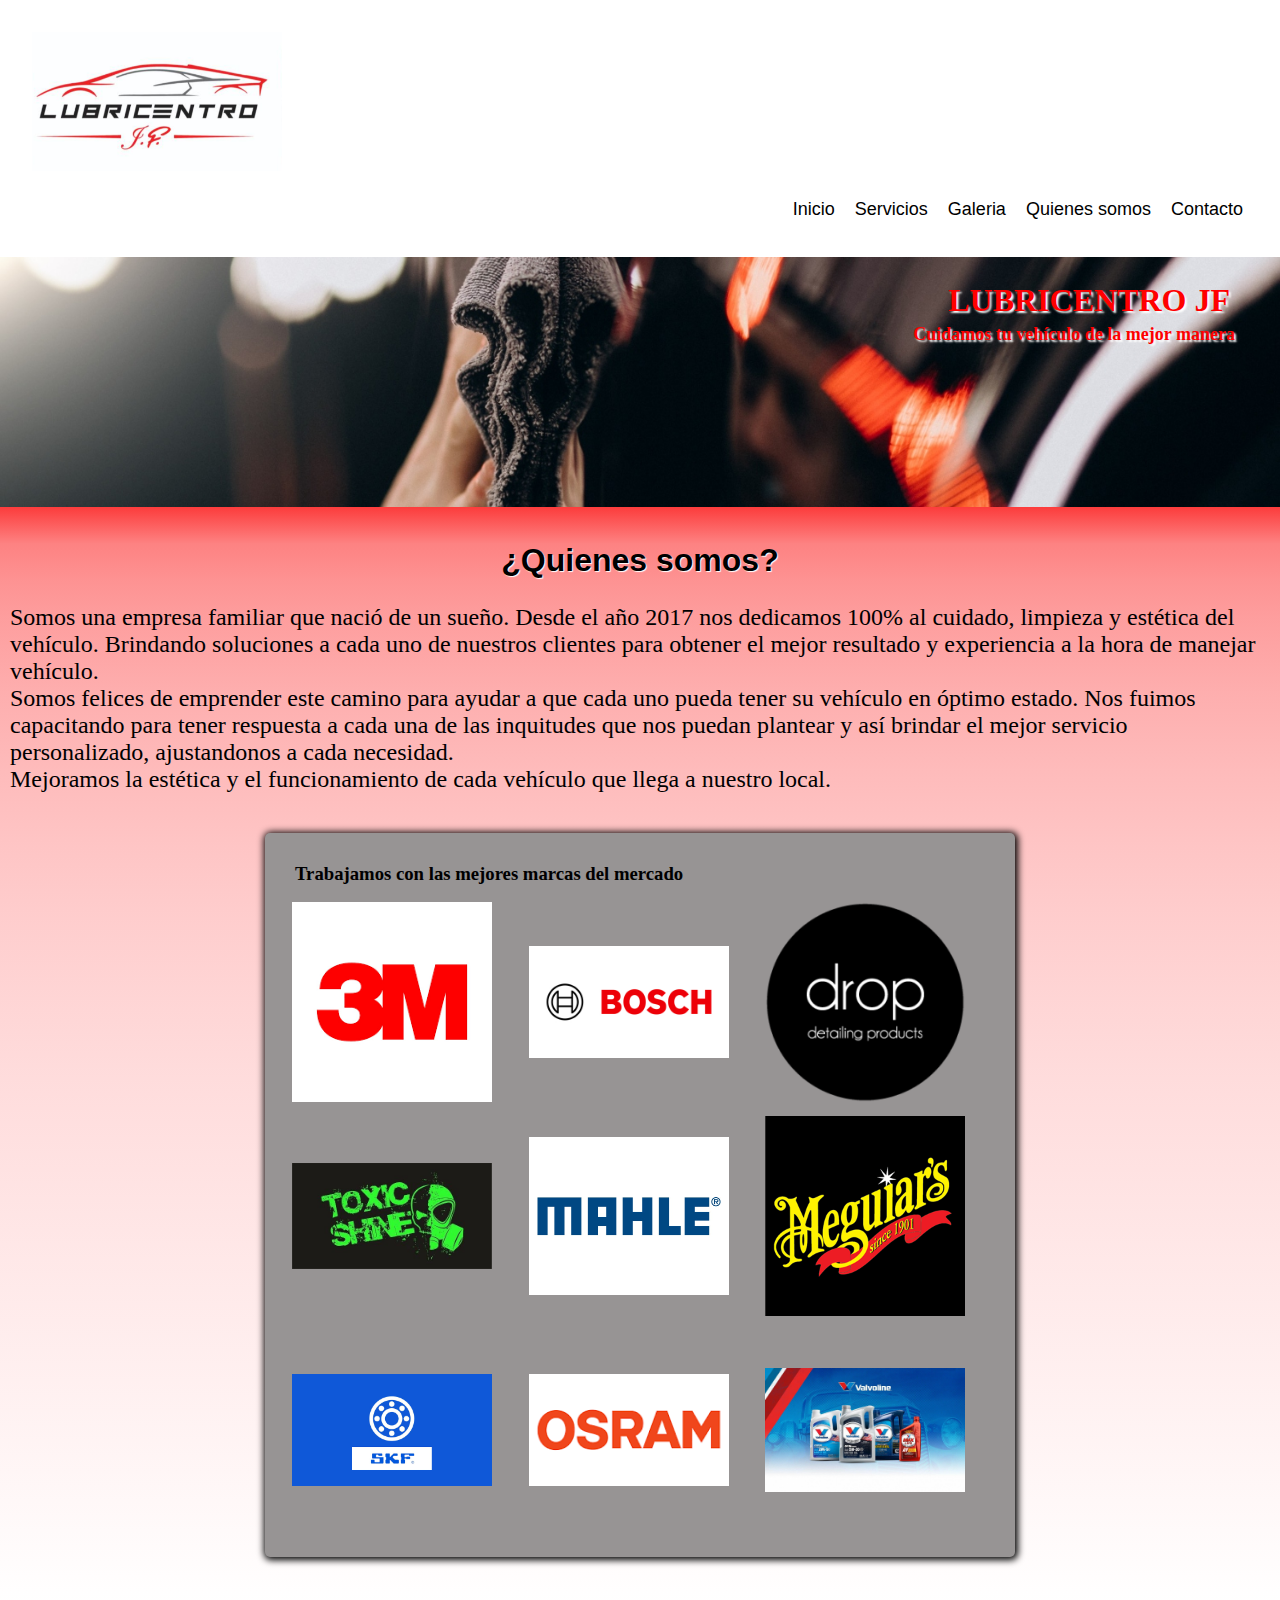
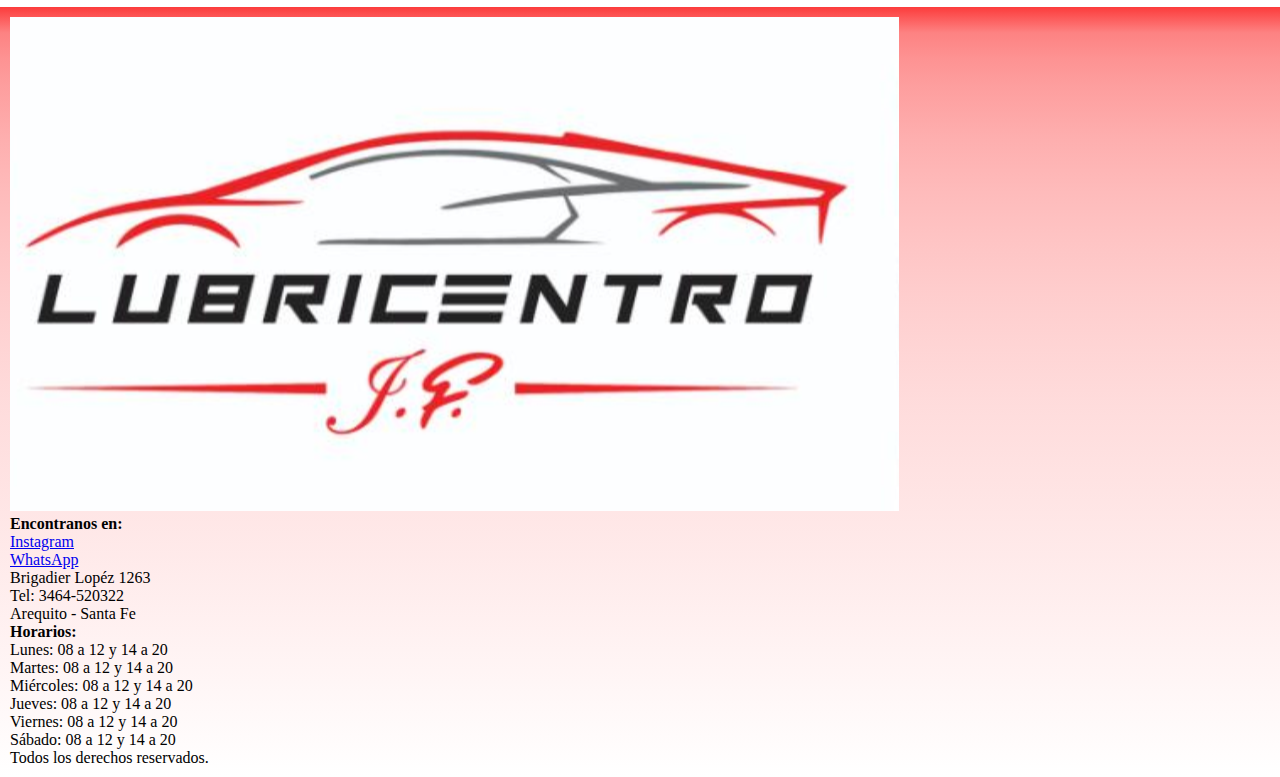
<file: paginas/quienes-somos.html>
<!DOCTYPE html>
<html lang="en">
<head>
    <meta charset="UTF-8">
    <meta http-equiv="X-UA-Compatible" content="IE=edge">
    <meta name="viewport" content="width=device-width, initial-scale=1.0">
    <link rel="shortcut icon" href="../multimedia/imagenes/logos/Logo-lubri.png" type="image/x-icon">
    <title>Quienes somos - Lubricentro JF</title>
    <link href="https://cdn.jsdelivr.net/npm/bootstrap@5.3.0-alpha2/dist/css/bootstrap.min.css" rel="stylesheet" integrity="sha384-aFq/bzH65dt+w6FI2ooMVUpc+21e0SRygnTpmBvdBgSdnuTN7QbdgL+OapgHtvPp" crossorigin="anonymous">
    <link rel="stylesheet" href="https://cdnjs.cloudflare.com/ajax/libs/font-awesome/6.3.0/css/all.min.css" integrity="sha512-SzlrxWUlpfuzQ+pcUCosxcglQRNAq/DZjVsC0lE40xsADsfeQoEypE+enwcOiGjk/bSuGGKHEyjSoQ1zVisanQ==" crossorigin="anonymous" referrerpolicy="no-referrer" />
    <link href="https://unpkg.com/aos@2.3.1/dist/aos.css" rel="stylesheet">
    <link rel="stylesheet" href="../css/style.css">

</head>
<body>
    <header>
        <div class="menu d-flex">
            <img class="lub-logo" src="../multimedia/imagenes/logos/Logo-lubri.png" alt="logo de lubricentro JF">         
            <nav class="navegador">  
                <i class="fa-solid fa-bars"></i>            
                <ul>
                    <li><a href="../index.html">Inicio</a></li>
                    <li><a href="./servicio.html">Servicios</a></li>
                    <li><a href="./galeria.html">Galeria</a></li> 
                    <li><a href="./quienes-somos.html">Quienes somos</a></li>  
                    <li><a href="./contacto.html">Contacto</a></li>                   
                </ul>                
             </nav>
        </div>
        <div class="portada">
            <h1>LUBRICENTRO JF</h1>
            <h2>Cuidamos tu vehículo de la mejor manera</h2>
        </div>
    </header>
    <main class="cuerpo">
        <h2 class="titulo-cuerpo">¿Quienes somos?</h2>
        <p class="para-somos">Somos una empresa familiar que nació de un sueño. Desde el año 2017 nos dedicamos 100% al cuidado, limpieza y estética del vehículo. Brindando soluciones a cada uno de nuestros clientes para obtener el mejor resultado y experiencia a la hora de manejar vehículo. </p>   
        <p class="para-somos">Somos felices de emprender este camino para ayudar a que cada uno pueda tener su vehículo en óptimo estado. Nos fuimos capacitando para tener respuesta a cada una de las inquitudes que nos puedan plantear y así brindar el mejor servicio personalizado, ajustandonos a cada necesidad. </p>
        <p class="para-somos">Mejoramos la estética y el funcionamiento de cada vehículo que llega a nuestro local.</p>        
        <div class="galeria-1">
            <h3 class="h3-quien">Trabajamos con las mejores marcas del mercado</h3>
            <img class="img-quien" src="../multimedia/imagenes/Marcas/logo-3M.png" alt="logo-3M">
            <img class="img-quien" src="../multimedia/imagenes/Marcas/Logo-bosch.jpg" alt="Logo-bosch">
            <img class="img-quien" src="../multimedia/imagenes/Marcas/Logo-drop.png" alt="Logo-drop">
            <img class="img-quien" src="../multimedia/imagenes/Marcas/Logo-toxic-shine2.jpg" alt="Logo-toxic-shine">
            <img class="img-quien" src="../multimedia/imagenes//Marcas/mahle_r_textimage.jpg" alt="logo mahle">
            <img class="img-quien" src="../multimedia/imagenes//Marcas/Meguiars-logo.png" alt="Meguiars-logo">
            <img class="img-quien" src="../multimedia/imagenes/Marcas/skf-simbolo.jpg" alt="logo skf">
            <img class="img-quien" src="../multimedia/imagenes/Marcas/osram1.png" alt="logo osmar">
            <img class="img-quien" src="../multimedia/imagenes/Marcas/Valvoline.png" alt="productos Valvoline">
        </div>                  
    </main>
    <footer class="pie">
        <section class="container-fluid d-flex flex-column">
            <div class="row align-items-center justify-content-center">
                <div class="col-6 col col-sm-6 col-md-3">
                    <img class="img-fluid" src="../multimedia/imagenes/logos/Logo-lubri.png" alt="logo-lubricentro">
                </div>
                <div class="col-12 col-sm-6 col-md-3">
                    <h4>Encontranos en:</h4>
                    <ul class="pie-contacto">
                        <li><a href="https://www.instagram.com/lubrijf/">Instagram</a></li>
                        <li><a href="https://api.whatsapp.com/send/?phone=5493464520322">WhatsApp</a></li>
                        <li><P>Brigadier Lopéz 1263</P></li>
                        <li><p>Tel: 3464-520322</p></li>
                        <li><p>Arequito - Santa Fe</li>
                    </ul>                    
                </div>
                <div class="col-12 col-sm-6 col-md-4">
                    <h4>Horarios:</h4>
                    <ul>
                        <li>Lunes: 08 a 12 y 14 a 20</li>
                        <li>Martes: 08 a 12 y 14 a 20</li>
                        <li>Miércoles: 08 a 12 y 14 a 20</li>
                        <li>Jueves: 08 a 12 y 14 a 20</li>
                        <li>Viernes: 08 a 12 y 14 a 20</li>
                        <li>Sábado: 08 a 12 y 14 a 20</li>                    
                    </ul>
                </div>
            </div>
        </section>
        <p class="pie-derechos">Todos los derechos reservados.</p>
         
    </footer>
    <script src="https://cdn.jsdelivr.net/npm/@popperjs/core@2.11.6/dist/umd/popper.min.js" integrity="sha384-oBqDVmMz9ATKxIep9tiCxS/Z9fNfEXiDAYTujMAeBAsjFuCZSmKbSSUnQlmh/jp3" crossorigin="anonymous"></script>
    <script src="https://cdn.jsdelivr.net/npm/bootstrap@5.3.0-alpha2/dist/js/bootstrap.min.js" integrity="sha384-heAjqF+bCxXpCWLa6Zhcp4fu20XoNIA98ecBC1YkdXhszjoejr5y9Q77hIrv8R9i" crossorigin="anonymous"></script>
    <script src="https://unpkg.com/aos@2.3.1/dist/aos.js"></script>
    <script>
        AOS.init();
    </script>
</body>
</html>
</file>
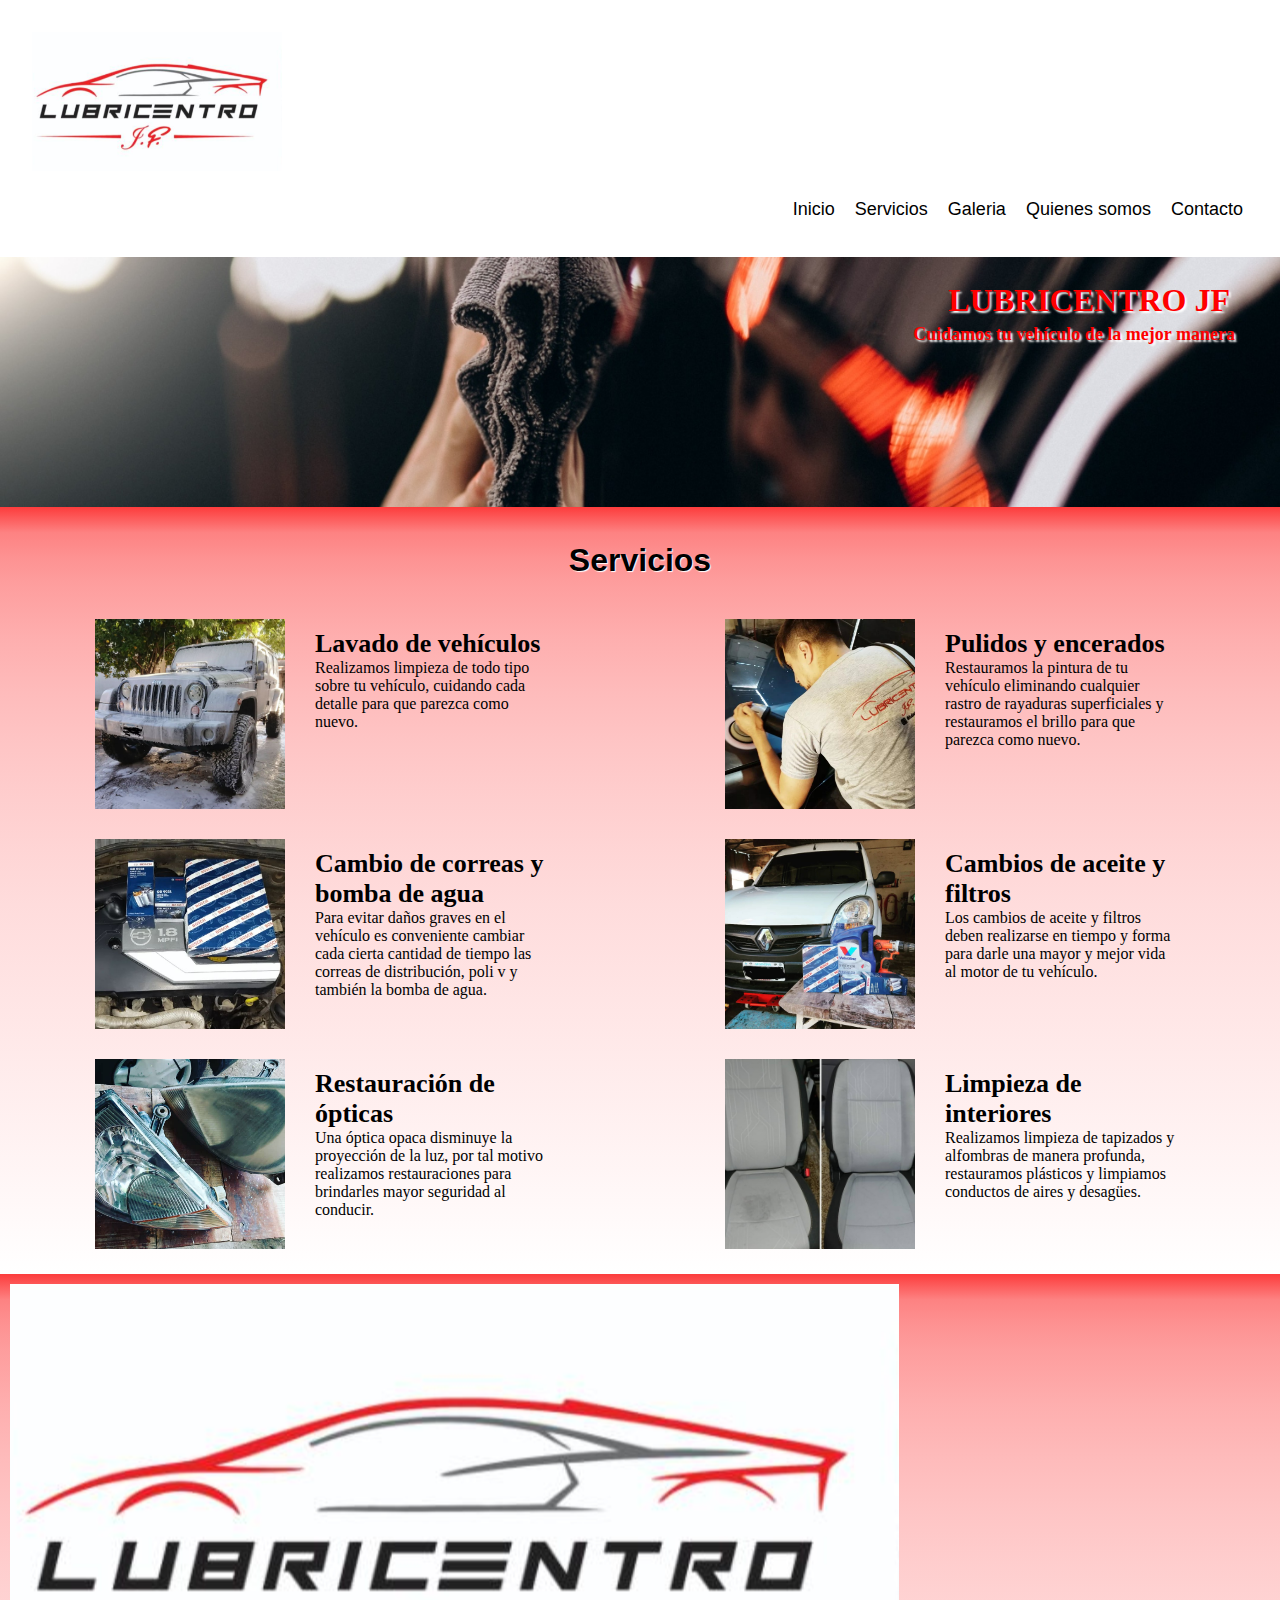
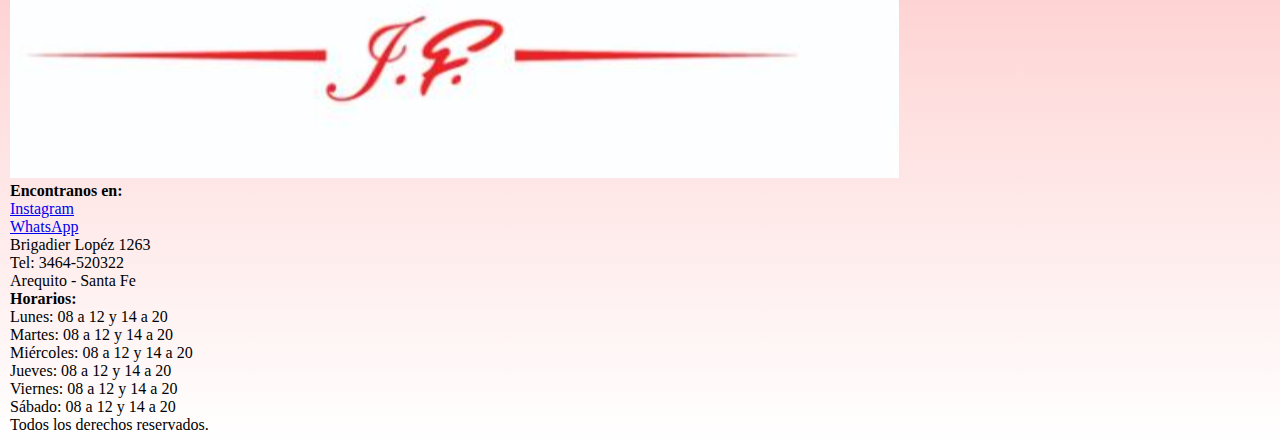
<file: paginas/servicio.html>
<!DOCTYPE html>
<html lang="en">
<head>
    <meta charset="UTF-8">
    <meta http-equiv="X-UA-Compatible" content="IE=edge">
    <meta name="viewport" content="width=device-width, initial-scale=1.0">
    <link rel="shortcut icon" href="../multimedia/imagenes/logos/Logo-lubri.png" type="image/x-icon">
    <title>Servicios - Lubricentro JF</title>
    <link href="https://cdn.jsdelivr.net/npm/bootstrap@5.3.0-alpha2/dist/css/bootstrap.min.css" rel="stylesheet" integrity="sha384-aFq/bzH65dt+w6FI2ooMVUpc+21e0SRygnTpmBvdBgSdnuTN7QbdgL+OapgHtvPp" crossorigin="anonymous">
    <link rel="stylesheet" href="https://cdnjs.cloudflare.com/ajax/libs/font-awesome/6.3.0/css/all.min.css" integrity="sha512-SzlrxWUlpfuzQ+pcUCosxcglQRNAq/DZjVsC0lE40xsADsfeQoEypE+enwcOiGjk/bSuGGKHEyjSoQ1zVisanQ==" crossorigin="anonymous" referrerpolicy="no-referrer" />  
    <link href="https://unpkg.com/aos@2.3.1/dist/aos.css" rel="stylesheet"> 
    <link rel="stylesheet" href="../css/style.css">
</head>
<body>
    <header>
        <div class="menu d-flex">
            <img class="lub-logo" src="../multimedia/imagenes/logos/Logo-lubri.png" alt="logo de lubricentro JF">         
            <nav class="navegador">  
                <i class="fa-solid fa-bars"></i>            
                <ul>
                    <li><a href="../index.html">Inicio</a></li>
                    <li><a href="./servicio.html">Servicios</a></li>
                    <li><a href="./galeria.html">Galeria</a></li> 
                    <li><a href="./quienes-somos.html">Quienes somos</a></li>  
                    <li><a href="./contacto.html">Contacto</a></li>                   
                </ul>                
             </nav>
        </div>
        <div class="portada">
            <h1>LUBRICENTRO JF</h1>
            <h2>Cuidamos tu vehículo de la mejor manera</h2>
        </div>  
    </header>
    <main class="cuerpo">
      <h2 class="titulo-cuerpo">Servicios </h2>
      <section class="lubri-servi">        
          <div class="tarjeta-servicios">
            <img class="img-servicios" src="../multimedia/imagenes/jeep/Jeep1.jpg" alt="jeep con Pre-lavado">
            <div class="contenido-servicios">
              <h4>Lavado de vehículos</h4>
              <p>Realizamos limpieza de todo tipo sobre tu vehículo, cuidando cada detalle para que parezca como nuevo.</p>
          </div>
          </div>
          <div class="tarjeta-servicios">
            <img class="img-servicios" src="../multimedia/imagenes/andrespuliendo.webp" alt="andres puliendo un auto">
            <div class="contenido-servicios">
              <h4>Pulidos y encerados</h4>
              <p>Restauramos la pintura de tu vehículo eliminando cualquier rastro de rayaduras superficiales y restauramos el brillo para que parezca como nuevo.</p>
            </div>
          </div>          
          <div class="tarjeta-servicios">
            <img class="img-servicios" src="../multimedia/imagenes/bosh/bosh-motor.jpg" alt="kit bosh de filtros y correas sobre motor">
            <div class="contenido-servicios">
              <h4>Cambio de correas y bomba de agua</h4>
              <p>Para evitar daños graves en el vehículo es conveniente cambiar cada cierta cantidad de tiempo las correas de distribución, poli v y también la bomba de agua.</p>
            </div>
          </div>
          <div class="tarjeta-servicios">
            <img class="img-servicios" src="../multimedia/imagenes/bosh/Bosh-kangoo.webp" alt="filtros bosh y aceite valvoline para cambiar a renault Bosh-kangoo">
            <div class="contenido-servicios">
              <h4>Cambios de aceite y filtros</h4>
              <p>Los cambios de aceite y filtros deben realizarse en tiempo y forma para darle una mayor y mejor vida al motor de tu vehículo.</p>
            </div>
          </div>
          <div class="tarjeta-servicios">
            <img class="img-servicios" src="../multimedia/imagenes/Restauracion-opticas.jpg" alt="dos ópticas, una pulida y otra sin pulir">
            <div class="contenido-servicios">
              <h4>Restauración de ópticas</h4>
              <p>Una óptica opaca disminuye la proyección de la luz, por tal motivo realizamos restauraciones para brindarles mayor seguridad al conducir.</p>
            </div>
          </div>
          <div class="tarjeta-servicios">
            <img class="img-servicios" src="../multimedia/imagenes/limpieza interior/Limpieza-interior2.jpg" alt="comparativa del asiento delantero antes y despues del lavado">
            <div class="contenido-servicios">
              <h4>Limpieza de interiores</h4>
              <p>Realizamos limpieza de tapizados y alfombras de manera profunda, restauramos plásticos y limpiamos conductos de aires y desagües.</p>
            </div>
          </div>
      </section>      
    </main>
    <footer class="pie">
      <section class="container-fluid d-flex flex-column">
          <div class="row align-items-center justify-content-center">
              <div class="col-6 col col-sm-6 col-md-3">
                  <img class="img-fluid" src="../multimedia/imagenes/logos/Logo-lubri.png" alt="logo-lubricentro">
              </div>
              <div class="col-12 col-sm-6 col-md-3">
                  <h4>Encontranos en:</h4>
                  <ul class="pie-contacto">
                      <li><a href="https://www.instagram.com/lubrijf/">Instagram</a></li>
                      <li><a href="https://api.whatsapp.com/send/?phone=5493464520322">WhatsApp</a></li>
                      <li><P>Brigadier Lopéz 1263</P></li>
                      <li><p>Tel: 3464-520322</p></li>
                      <li><p>Arequito - Santa Fe</li>
                  </ul>                    
              </div>
              <div class="col-12 col-sm-6 col-md-4">
                  <h4>Horarios:</h4>
                  <ul>
                      <li>Lunes: 08 a 12 y 14 a 20</li>
                      <li>Martes: 08 a 12 y 14 a 20</li>
                      <li>Miércoles: 08 a 12 y 14 a 20</li>
                      <li>Jueves: 08 a 12 y 14 a 20</li>
                      <li>Viernes: 08 a 12 y 14 a 20</li>
                      <li>Sábado: 08 a 12 y 14 a 20</li>                    
                  </ul>
              </div>
          </div>
      </section>
      <p class="pie-derechos">Todos los derechos reservados.</p>
       
  </footer>
    <script src="https://cdn.jsdelivr.net/npm/@popperjs/core@2.11.6/dist/umd/popper.min.js" integrity="sha384-oBqDVmMz9ATKxIep9tiCxS/Z9fNfEXiDAYTujMAeBAsjFuCZSmKbSSUnQlmh/jp3" crossorigin="anonymous"></script>
    <script src="https://cdn.jsdelivr.net/npm/bootstrap@5.3.0-alpha2/dist/js/bootstrap.min.js" integrity="sha384-heAjqF+bCxXpCWLa6Zhcp4fu20XoNIA98ecBC1YkdXhszjoejr5y9Q77hIrv8R9i" crossorigin="anonymous"></script>
    <script src="https://unpkg.com/aos@2.3.1/dist/aos.js"></script>
    <script>
      AOS.init();
    </script>
</body>
</html>
</file>
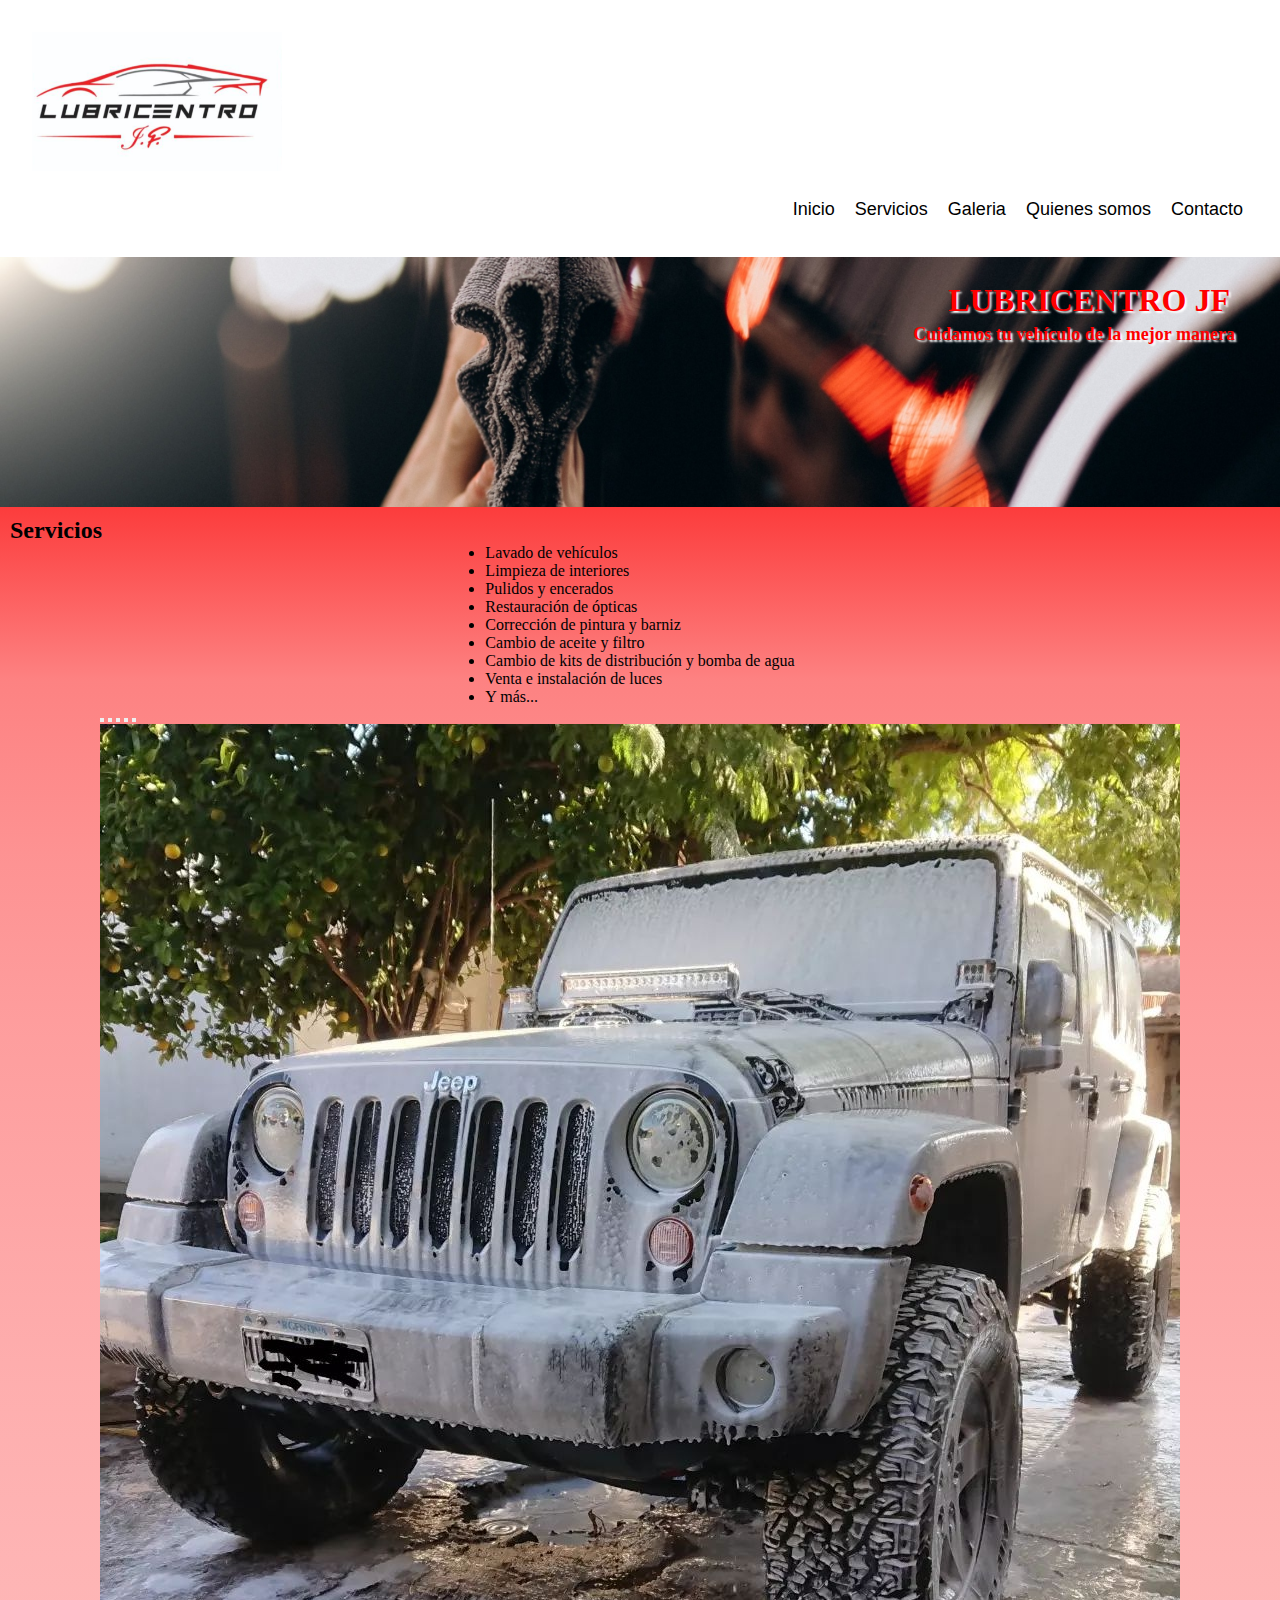
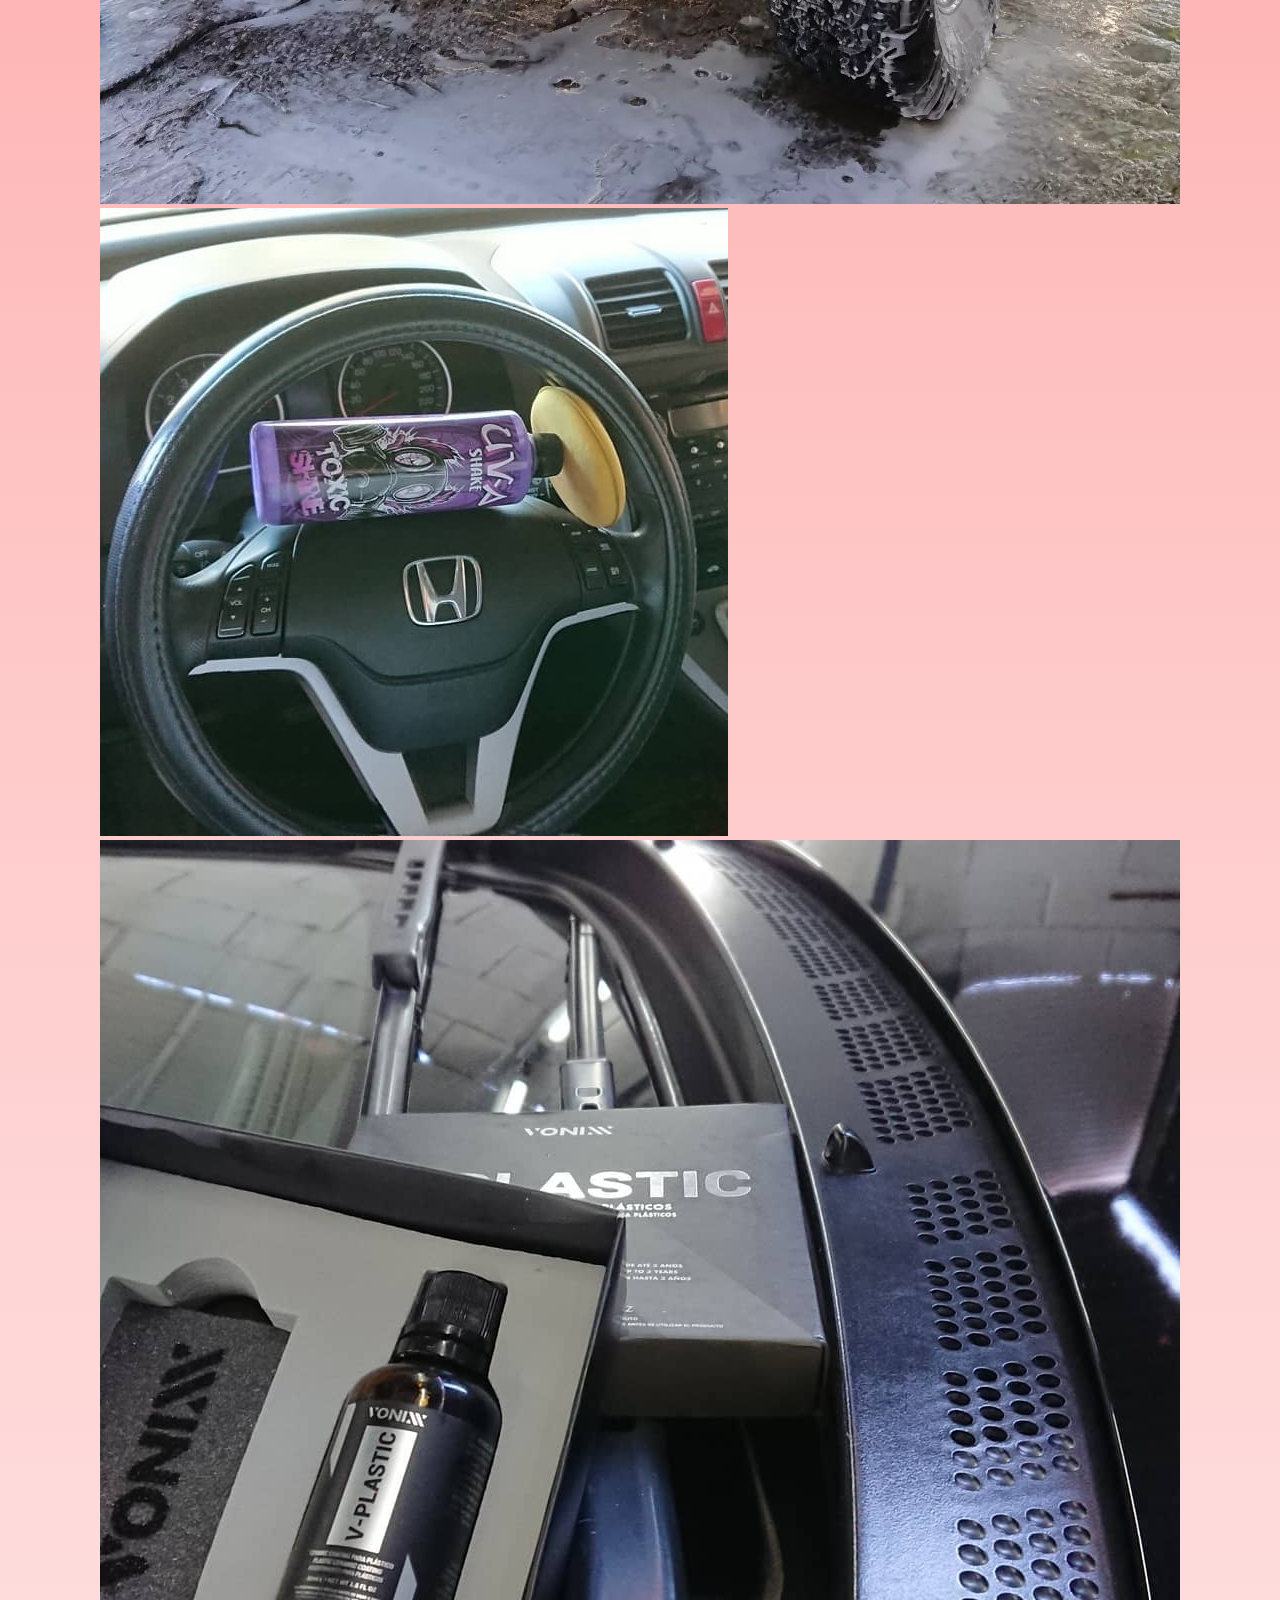
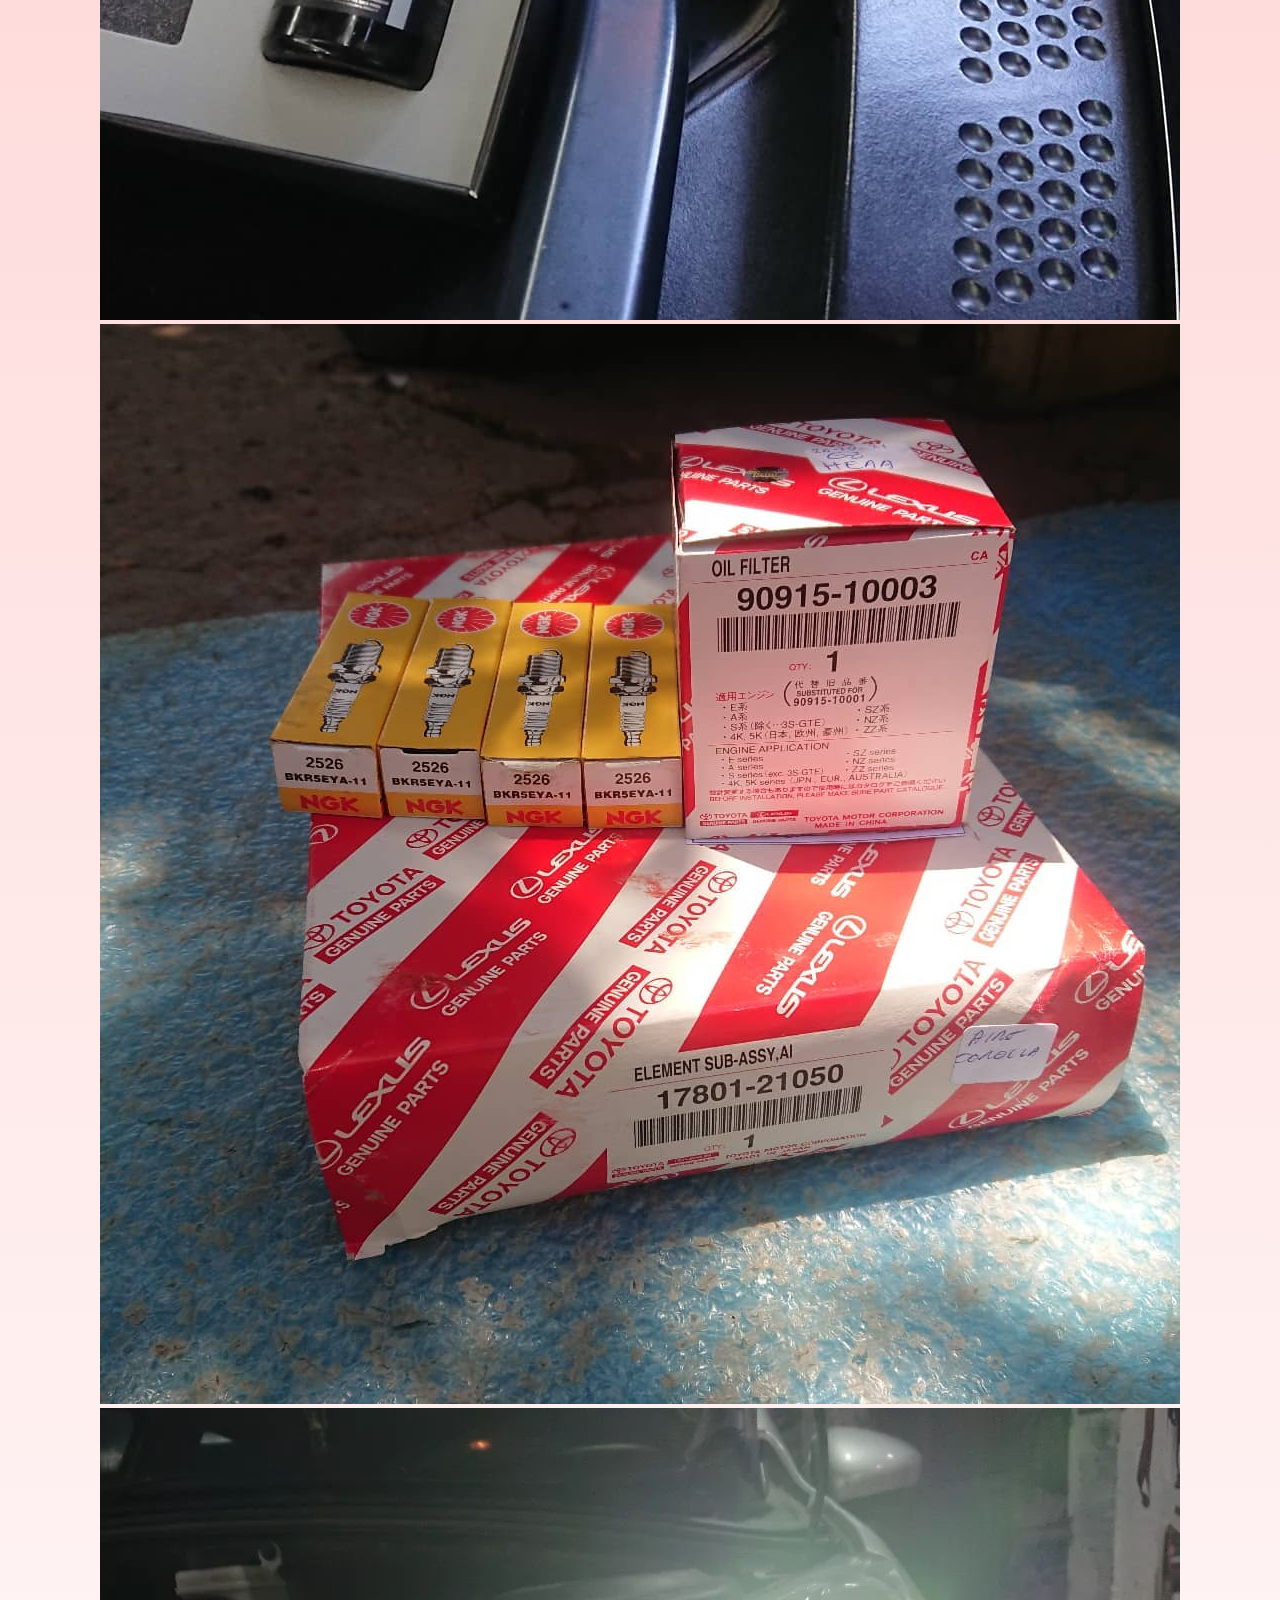
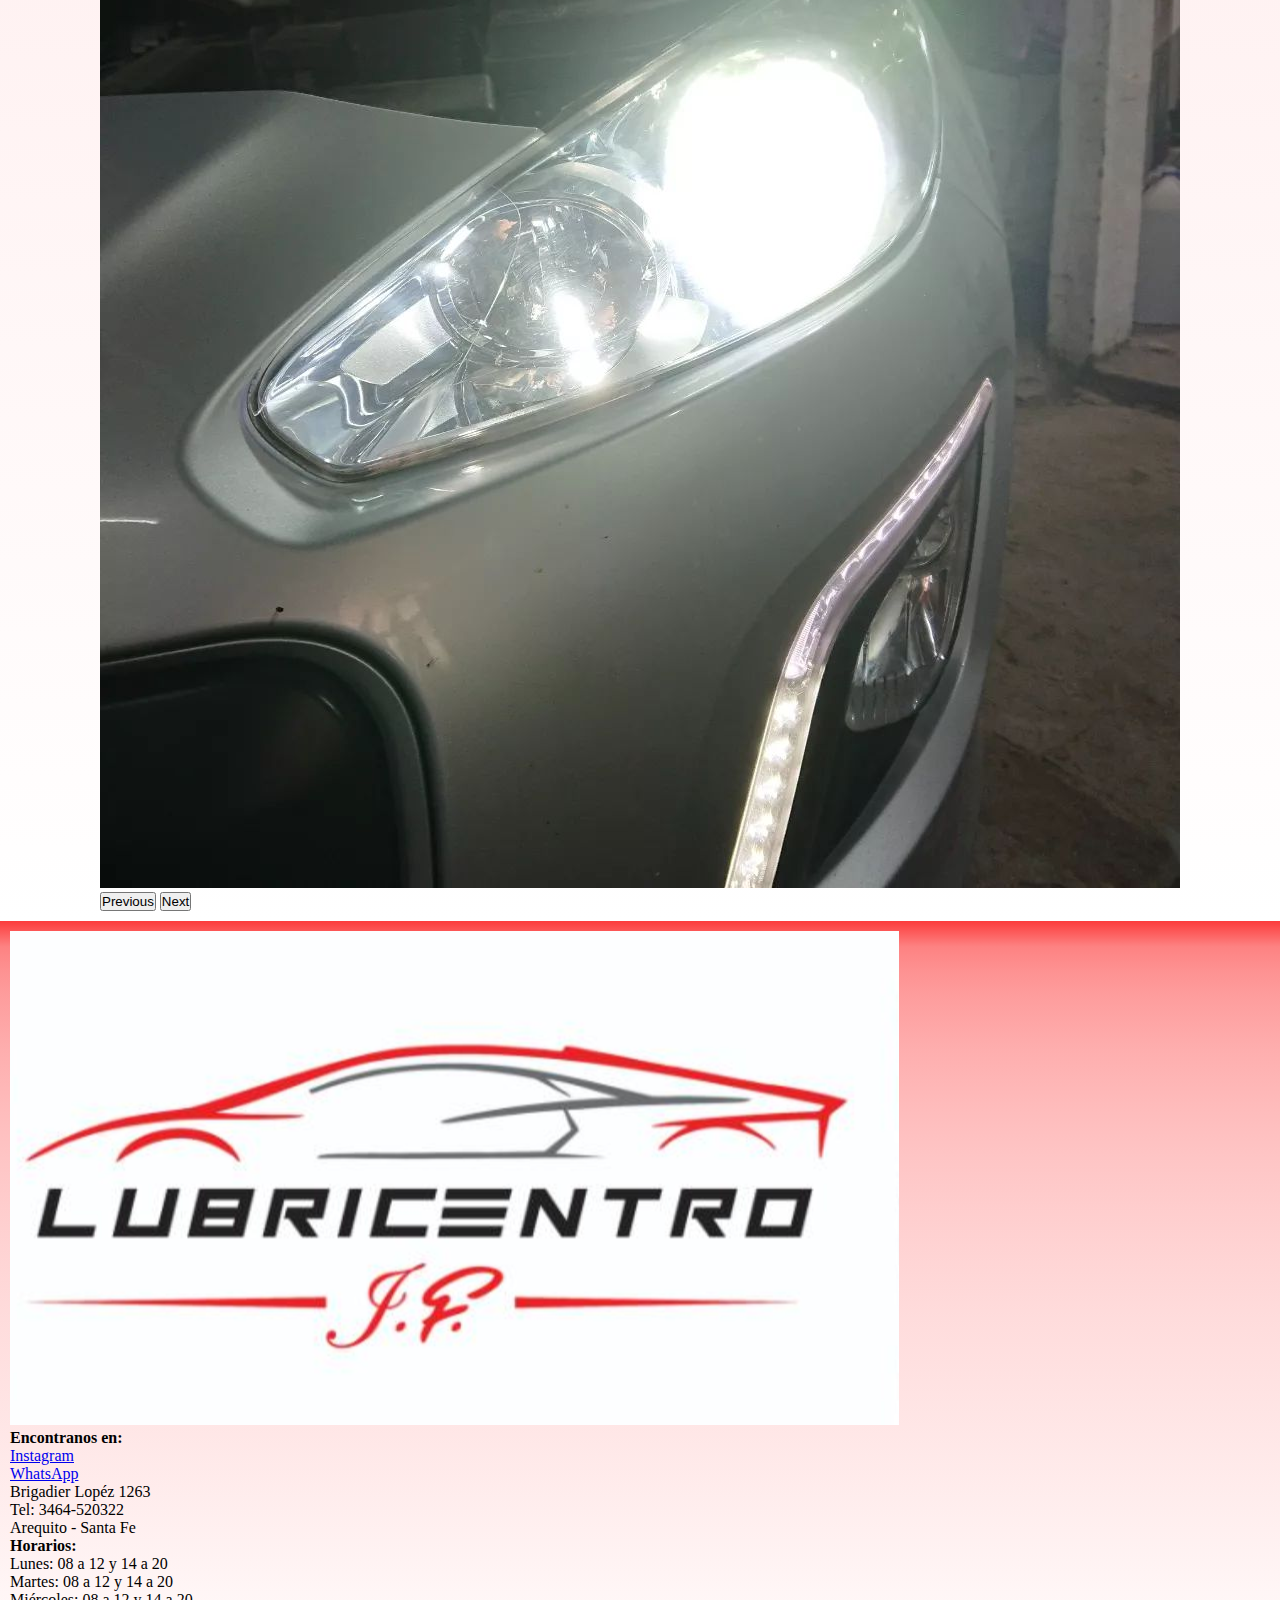
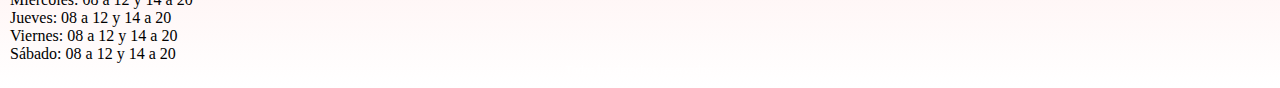
<file: paginas/servicios.html>
<!DOCTYPE html>
<html lang="en">
<head>
    <meta charset="UTF-8">
    <meta http-equiv="X-UA-Compatible" content="IE=edge">
    <meta name="viewport" content="width=device-width, initial-scale=1.0">
    <link rel="shortcut icon" href="../multimedia/imagenes/logos/Logo-lubri.png" type="image/x-icon">
    <title>Servicios - Lubricentro JF</title>
    <link href="https://cdn.jsdelivr.net/npm/bootstrap@5.3.0-alpha2/dist/css/bootstrap.min.css" rel="stylesheet" integrity="sha384-aFq/bzH65dt+w6FI2ooMVUpc+21e0SRygnTpmBvdBgSdnuTN7QbdgL+OapgHtvPp" crossorigin="anonymous">
    <link rel="stylesheet" href="https://cdnjs.cloudflare.com/ajax/libs/font-awesome/6.3.0/css/all.min.css" integrity="sha512-SzlrxWUlpfuzQ+pcUCosxcglQRNAq/DZjVsC0lE40xsADsfeQoEypE+enwcOiGjk/bSuGGKHEyjSoQ1zVisanQ==" crossorigin="anonymous" referrerpolicy="no-referrer" />   
    <link rel="stylesheet" href="../css/style.css">
</head>
<body>
    <header>
        <div class="menu d-flex">
            <img class="lub-logo" src="../multimedia/imagenes/logos/Logo-lubri.png" alt="logo de lubricentro JF">         
            <nav class="navegador">  
                <i class="fa-solid fa-bars"></i>            
                <ul>
                    <li><a href="../index.html">Inicio</a></li>
                    <li><a href="./servicios.html">Servicios</a></li>
                    <li><a href="./galeria.html">Galeria</a></li> 
                    <li><a href="./quienes-somos.html">Quienes somos</a></li>  
                    <li><a href="./contacto.html">Contacto</a></li>                   
                </ul>                
             </nav>
        </div>
        <div class="portada">
            <h1>LUBRICENTRO JF</h1>
            <h2>Cuidamos tu vehículo de la mejor manera</h2>
        </div>  
    </header>
    <main class="cuerpo">
      <h2>Servicios </h2>
      <section class="lubri-servi">        
        <ul class="servicios">
            <li>Lavado de vehículos</li>
            <li>Limpieza de interiores</li>
            <li>Pulidos y encerados</li>
            <li>Restauración de ópticas</li>
            <li>Corrección de pintura y barniz</li>
            <li>Cambio de aceite y filtro</li>
            <li>Cambio de kits de distribución y bomba de agua</li>
            <li>Venta e instalación de luces</li>
            <li>Y más...</li>      
        </ul>
        <article class="galeria-servicios">
          <div id="carouselExampleIndicators" class="carousel slide">
            <div class="carousel-indicators">
              <button type="button" data-bs-target="#carouselExampleIndicators" data-bs-slide-to="0" class="active" aria-current="true" aria-label="Slide 1"></button>
              <button type="button" data-bs-target="#carouselExampleIndicators" data-bs-slide-to="1" aria-label="Slide 2"></button>
              <button type="button" data-bs-target="#carouselExampleIndicators" data-bs-slide-to="2" aria-label="Slide 3"></button>
              <button type="button" data-bs-target="#carouselExampleIndicators" data-bs-slide-to="3" aria-label="Slide 4"></button>
              <button type="button" data-bs-target="#carouselExampleIndicators" data-bs-slide-to="4" aria-label="Slide 5"></button>
            </div>
            <div class="carousel-inner">
              <div class="carousel-item active">
                <img src="../multimedia/imagenes/jeep/Jeep1.jpg" class="d-block w-100" alt="jeep Renegate pre-lavado">
              </div>
              <div class="carousel-item">
                <img src="../multimedia/imagenes/civic-toxic-uva.jpg" class="d-block w-100" alt="hidratador de plásticos toxic shane">
              </div>
              <div class="carousel-item">
                <img src="../multimedia/imagenes/restauracion de plasticos/Restauracion-plastico1.jpg" class="d-block w-100" alt="antes y despues de limpieza de tapizado">
              </div>
              <div class="carousel-item">
                <img src="../multimedia/imagenes/productos/Filtros-bujias-cables-toyota.jpg" class="d-block w-100" alt="filtros, Filtros-bujias-cables-toyota">
              </div>
              <div class="carousel-item">
                <img src="../multimedia/imagenes/luces/luces1.webp" class="d-block w-100" alt="luces recién instaladas">
              </div>
            </div>
            <button class="carousel-control-prev" type="button" data-bs-target="#carouselExampleIndicators" data-bs-slide="prev">
              <span class="carousel-control-prev-icon" aria-hidden="true"></span>
              <span class="visually-hidden">Previous</span>
            </button>
            <button class="carousel-control-next" type="button" data-bs-target="#carouselExampleIndicators" data-bs-slide="next">
              <span class="carousel-control-next-icon" aria-hidden="true"></span>
              <span class="visually-hidden">Next</span>
            </button>
          </div>
             
        </article>
      </section>      
    </main>
    <footer class="pie">
      <section class="container-fluid d-flex flex-column">
          <div class="row align-items-center justify-content-center">
              <div class="col-6 col col-sm-6 col-md-3">
                  <img class="img-fluid" src="../multimedia/imagenes/logos/Logo-lubri.png" alt="">
              </div>
              <div class="col-12 col-sm-6 col-md-3">
                  <h4>Encontranos en:</h4>
                  <ul class="pie-contacto">
                      <li><a href="https://www.instagram.com/lubrijf/">Instagram</a></li>
                      <li><a href="https://api.whatsapp.com/send/?phone=5493464520322">WhatsApp</a></li>
                      <li><P>Brigadier Lopéz 1263</P></li>
                      <li><p>Tel: 3464-520322</p></li>
                      <li><p>Arequito - Santa Fe</li>
                  </ul>                    
              </div>
              <div class="col-12 col-sm-6 col-md-4">
                  <h4>Horarios:</h4>
                  <ul>
                      <li>Lunes: 08 a 12 y 14 a 20</li>
                      <li>Martes: 08 a 12 y 14 a 20</li>
                      <li>Miércoles: 08 a 12 y 14 a 20</li>
                      <li>Jueves: 08 a 12 y 14 a 20</li>
                      <li>Viernes: 08 a 12 y 14 a 20</li>
                      <li>Sábado: 08 a 12 y 14 a 20</li>                    
                  </ul>
              </div>
          </div>
      </section>
      
      <section class="pie-derechos">
          <p>Todos los derechos reservados.</p>
      </section> 
  </footer>
    <script src="https://cdn.jsdelivr.net/npm/@popperjs/core@2.11.6/dist/umd/popper.min.js" integrity="sha384-oBqDVmMz9ATKxIep9tiCxS/Z9fNfEXiDAYTujMAeBAsjFuCZSmKbSSUnQlmh/jp3" crossorigin="anonymous"></script>
    <script src="https://cdn.jsdelivr.net/npm/bootstrap@5.3.0-alpha2/dist/js/bootstrap.min.js" integrity="sha384-heAjqF+bCxXpCWLa6Zhcp4fu20XoNIA98ecBC1YkdXhszjoejr5y9Q77hIrv8R9i" crossorigin="anonymous"></script>
</body>
</html>
</file>
<file: css/style.css>
* {
  margin: 0;
  padding: 0;
  box-sizing: border-box;
}

.cuerpo .titulo-cuerpo {
  text-align: center;
  font-size: 32px;
  font-family: Arial, sans-serif;
  text-shadow: 1px 1px 1px white;
  margin: 15px;
  padding: 10px;
}

.cuerpo .galeria-2, .cuerpo .galeria-1 {
  display: grid;
  box-shadow: 1px 1px 7px 2px #000000;
  margin: 40px auto;
  border-radius: 5px;
  padding: 20px;
}

.cuerpo .galeria-2 .img-galeria, .cuerpo .galeria-1 .img-quien {
  display: flex;
  object-fit: contain;
  margin: 7px;
  align-items: center;
  justify-content: center;
}

.menu {
  padding: 2rem;
  align-items: center;
  justify-content: center;
  gap: 10rem;
}
.menu .lub-logo {
  width: 250px;
  height: 150 px;
  object-fit: cover;
}
.menu .navegador {
  background-color: White;
  display: flex;
  justify-content: end;
  height: 50px;
  align-items: end;
}
.menu .navegador .fa-bars {
  display: none;
  font-size: 32px;
  margin: 10px;
  color: red;
}
.menu .navegador ul {
  list-style: none;
  display: flex;
  transition: 0.3s;
}
.menu .navegador ul li {
  display: flex;
  list-style: none;
  margin-left: 10px;
  padding: 0;
}
.menu .navegador ul li a {
  text-decoration: none;
  color: black;
  font-size: 18px;
  font-family: "Franklin Gothic Medium", "Arial Narrow", Arial, sans-serif;
  padding: 5px;
}

@media (max-width: 1024px) {
  .menu {
    padding: 3rem;
    display: flex;
    align-items: center;
    justify-content: center;
    gap: 4rem;
  }
}
@media (max-width: 768px) {
  .menu {
    padding: 1rem;
    display: flex;
    align-items: center;
    justify-content: space-between;
    gap: 2rem;
  }
  .menu .navegador .fa-bars {
    display: flex;
    font-size: 32px;
    margin: 10px;
    color: red;
    justify-content: start;
    align-items: end;
  }
  .menu .navegador .fa-bars:hover + ul {
    right: 0;
  }
  .menu .navegador ul:hover {
    right: 0;
  }
  .menu .navegador ul {
    right: -350px;
    top: 0;
    position: fixed;
    background-color: white;
    width: 250px;
    height: 100vh;
    z-index: 5;
    flex-direction: column;
    justify-content: start;
    align-items: center;
    padding-top: 15px;
  }
  .menu .navegador ul li a {
    color: black;
  }
  .portada {
    font-size: 27px;
  }
}
@media (max-width: 480px) {
  .menu .lub-logo {
    width: 200px;
  }
  .portada h1 {
    font-size: 24px;
  }
  .portada h2 {
    font-size: 16px;
  }
}
.portada {
  background-image: url(../multimedia/imagenes/lavado-auto12.jpg);
  background-repeat: no-repeat;
  background-size: cover;
  height: 250px;
  color: red;
  text-align: right;
  padding: 25px 40px;
  text-shadow: 2px 2px 2px white;
}
.portada h1 {
  font-size: 32px;
  padding-right: 10px;
  font-family: "Caveat";
}
.portada h2 {
  text-align: right;
  font-size: 18px;
  margin: 5px;
}

.cuerpo {
  background: linear-gradient(rgb(252, 60, 60), 10%, white);
  padding: 10px;
  display: flex;
  flex-direction: column;
}
.cuerpo .tarjeta-inicio {
  display: flex;
  flex-direction: row;
  justify-content: center;
  align-items: center;
  margin-bottom: 2rem;
}
.cuerpo .tarjeta-inicio .img-inicio {
  width: 370px;
  height: 370px;
  margin: 15px;
  padding: 10px;
  display: flex;
  object-fit: cover;
}
.cuerpo .tarjeta-inicio h2 {
  text-align: center;
  font-size: 40px;
  font-family: Arial, sans-serif;
  margin: 15px;
  padding: 10px;
}
.cuerpo .tarjeta-inicio p {
  font-size: 20px;
  text-align: justify;
  padding: 5px;
}
.cuerpo .redes-logo {
  width: 100px;
  height: 100px;
  object-fit: contain;
}
.cuerpo .galeria article {
  width: 700px;
}
.cuerpo .lubri-servi {
  display: flex;
  flex-wrap: wrap;
  justify-content: space-around;
}
.cuerpo .lubri-servi .tarjeta-servicios {
  display: flex;
  width: 480px;
  margin: 5px;
}
.cuerpo .lubri-servi .tarjeta-servicios .img-servicios {
  width: 200px;
  height: 200px;
  object-fit: cover;
  margin: 5px;
  padding: 5px;
}
.cuerpo .lubri-servi .tarjeta-servicios .contenido-servicios {
  display: flex;
  flex-direction: column;
  margin: 10px;
  padding: 10px;
}
.cuerpo .lubri-servi .tarjeta-servicios .contenido-servicios h4 {
  font-size: 26px;
}
.cuerpo .para-somos {
  font-size: 24px;
  text-decoration: solid;
}
.cuerpo .galeria-1 {
  background-color: rgb(151, 148, 148);
  width: 750px;
  grid-template-columns: 1fr 1fr 1fr;
  grid-template-areas: "h3 h3 h3" "img1 img2 img3" "img4 img5 img6" "img7 img8 img9";
}
.cuerpo .galeria-1 .img-quien {
  width: 200px;
  height: 200px;
}
.cuerpo .galeria-1 .h3-quien {
  grid-area: h3;
  color: black;
  padding: 10px;
}
.cuerpo .galeria-1 img:nth-child(2) {
  grid-area: img1;
}
.cuerpo .galeria-1 img:nth-child(3) {
  grid-area: img2;
}
.cuerpo .galeria-1 img:nth-child(4) {
  grid-area: img3;
}
.cuerpo .galeria-1 img:nth-child(5) {
  grid-area: img4;
}
.cuerpo .galeria-1 img:nth-child(6) {
  grid-area: img5;
}
.cuerpo .galeria-1 img:nth-child(7) {
  grid-area: img6;
}
.cuerpo .galeria-1 img:nth-child(8) {
  grid-area: img7;
}
.cuerpo .galeria-1 img:nth-child(9) {
  grid-area: img8;
}
.cuerpo .galeria-1 img:nth-child(10) {
  grid-area: img9;
}
.cuerpo .galeria-2 {
  background-color: rgb(253, 88, 88);
  width: 500px;
  grid-template-columns: 1fr 1fr;
  grid-template-areas: "h3 h3" "img1 img2" "img3 img4" "img5 img6";
}
.cuerpo .galeria-2 .img-galeria {
  width: 200px;
  height: 200px;
}
.cuerpo .galeria-2 .h3-galeria {
  grid-area: h3;
  color: black;
  padding: 10px;
}
.cuerpo .formulario {
  width: 700px;
  background-color: white;
  box-shadow: 1px 1px 7px 2px #000000;
  margin: 40px auto;
  border-radius: 5px;
  padding: 20px;
  display: grid;
  grid-template-columns: 1fr 1fr;
  grid-template-areas: "contactanos contactanos" "nombre      email" "tel         asunto" "mensaje     mensaje" "boton       boton";
}
.cuerpo .formulario h2 {
  grid-area: contactanos;
  color: black;
  padding: 10px;
}
.cuerpo .formulario label {
  display: flex;
  flex-direction: column;
  color: black;
  padding: 10px;
}
.cuerpo .formulario label input, .cuerpo .formulario label textarea {
  background-color: white;
  border: none;
  border-bottom: 1px solid black;
  padding: 10px;
  color: white;
}
.cuerpo .formulario label:nth-child(2) {
  grid-area: nombre;
}
.cuerpo .formulario label:nth-child(3) {
  grid-area: email;
}
.cuerpo .formulario label:nth-child(4) {
  grid-area: tel;
}
.cuerpo .formulario label:nth-child(5) {
  grid-area: asunto;
}
.cuerpo .formulario label:nth-child(6) {
  grid-area: mensaje;
}
.cuerpo .formulario button {
  grid-area: boton;
  background-color: rgb(245, 63, 63);
  color: black;
  border: none;
  border-radius: 5px;
  padding: 10px;
  font-size: 20px;
}

@media (max-width: 1024px) {
  .cuerpo .lubri-servi .tarjeta-servicios {
    flex-direction: column;
    justify-content: center;
    align-items: center;
    width: 300px;
  }
  .cuerpo .galeria article {
    width: 80%;
  }
  .cuerpo iframe {
    width: 350px;
    height: 290px;
    margin: 2rem;
  }
}
@media (max-width: 768px) {
  .cuerpo {
    background: linear-gradient(rgb(252, 60, 60), 10%, white);
    margin: 0px auto;
    padding: 10px;
    display: flex;
    flex-direction: column;
    margin: 0 auto;
    align-items: center;
    justify-content: center;
  }
  .cuerpo .tarjeta-inicio {
    display: flex;
    flex-direction: column;
    justify-content: center;
    align-items: center;
  }
  .cuerpo .tarjeta-inicio .img-inicio {
    width: 280px;
    height: 280px;
    margin: 5px;
    object-fit: cover;
  }
  .cuerpo .tarjeta-contenido h2 {
    font-size: 24px;
  }
  .cuerpo .tarjeta-contenido p {
    font-size: 16px;
  }
  .cuerpo .galeria article {
    width: 85%;
  }
  .cuerpo .lubri-servi .tarjeta-servicios {
    flex-direction: row;
    width: 450px;
  }
  .cuerpo .lubri-servi .tarjeta-servicios .contenido-servicios {
    display: flex;
    flex-direction: column;
    margin: 5px;
    padding: 5px;
  }
  .cuerpo .lubri-servi .tarjeta-servicios .contenido-servicios h4 {
    font-size: 20px;
  }
  .cuerpo .galeria-1 {
    width: auto;
    margin: 10px 5px;
    padding: 5px;
    border-radius: 5px;
    grid-template-columns: 1fr 1fr;
    grid-template-areas: "h3 h3" "img1 img2" "img3 img4" "img5 img6" "img7 img8" "img9 img9";
  }
  .cuerpo .galeria-1 .img-quien {
    width: 140px;
    height: 140px;
    margin: 5px;
  }
  .cuerpo h2 {
    font-size: 34px;
  }
  .cuerpo .direccion-contacto {
    flex-direction: column;
  }
  .cuerpo iframe {
    margin: 1rem;
  }
  .cuerpo .formulario {
    width: auto;
    margin: 40px 5px;
    border-radius: 5px;
    grid-template-columns: 1fr;
    grid-template-areas: "contactanos" "nombre" "email" "tel" "asunto" "mensaje" "boton";
  }
}
@media (max-width: 576px) {
  .cuerpo .galeria-2 {
    width: 90%;
    grid-template-columns: 1fr;
    grid-template-areas: "h3" "img1" "img2" "img3" "img4" "img5" "img6";
  }
}
@media (max-width: 480px) {
  .cuerpo .lubri-servi .tarjeta-servicios {
    flex-direction: column;
    justify-content: center;
    align-items: center;
    width: 300px;
  }
  .cuerpo .galeria article {
    width: 300px;
  }
  .cuerpo .para-somos {
    font-size: 20px;
    text-decoration: solid;
  }
  .cuerpo .galeria-1 {
    margin: 0;
  }
  .cuerpo .galeria-1 .img-quien {
    width: 120px;
    height: 120px;
  }
  .cuerpo iframe {
    width: 250px;
    height: 250px;
  }
}
.pie {
  background: linear-gradient(rgb(252, 60, 60), 10%, white);
  padding: 10px;
}
.pie .container-fluid .img {
  width: 300px;
}
.pie .pie-contacto {
  list-style: none;
  display: flex;
  flex-direction: column;
}
.pie .pie-derechos p {
  color: white;
  font-size: 12px;
  text-align: center;
}

@media (max-width: 1024px) {
  .pie {
    padding: 5px;
    display: flex;
    flex-direction: column;
    align-items: center;
  }
}
@media (max-width: 480px) {
  .pie {
    padding: 5px;
    display: flex;
    flex-direction: column;
    align-items: center;
  }
  .pie h4 {
    display: flex;
    align-items: center;
    font-size: 20px;
  }
  .pie-contacto {
    display: flex;
    flex-direction: row;
    align-items: center;
  }
}

/*# sourceMappingURL=style.css.map */
</file>
